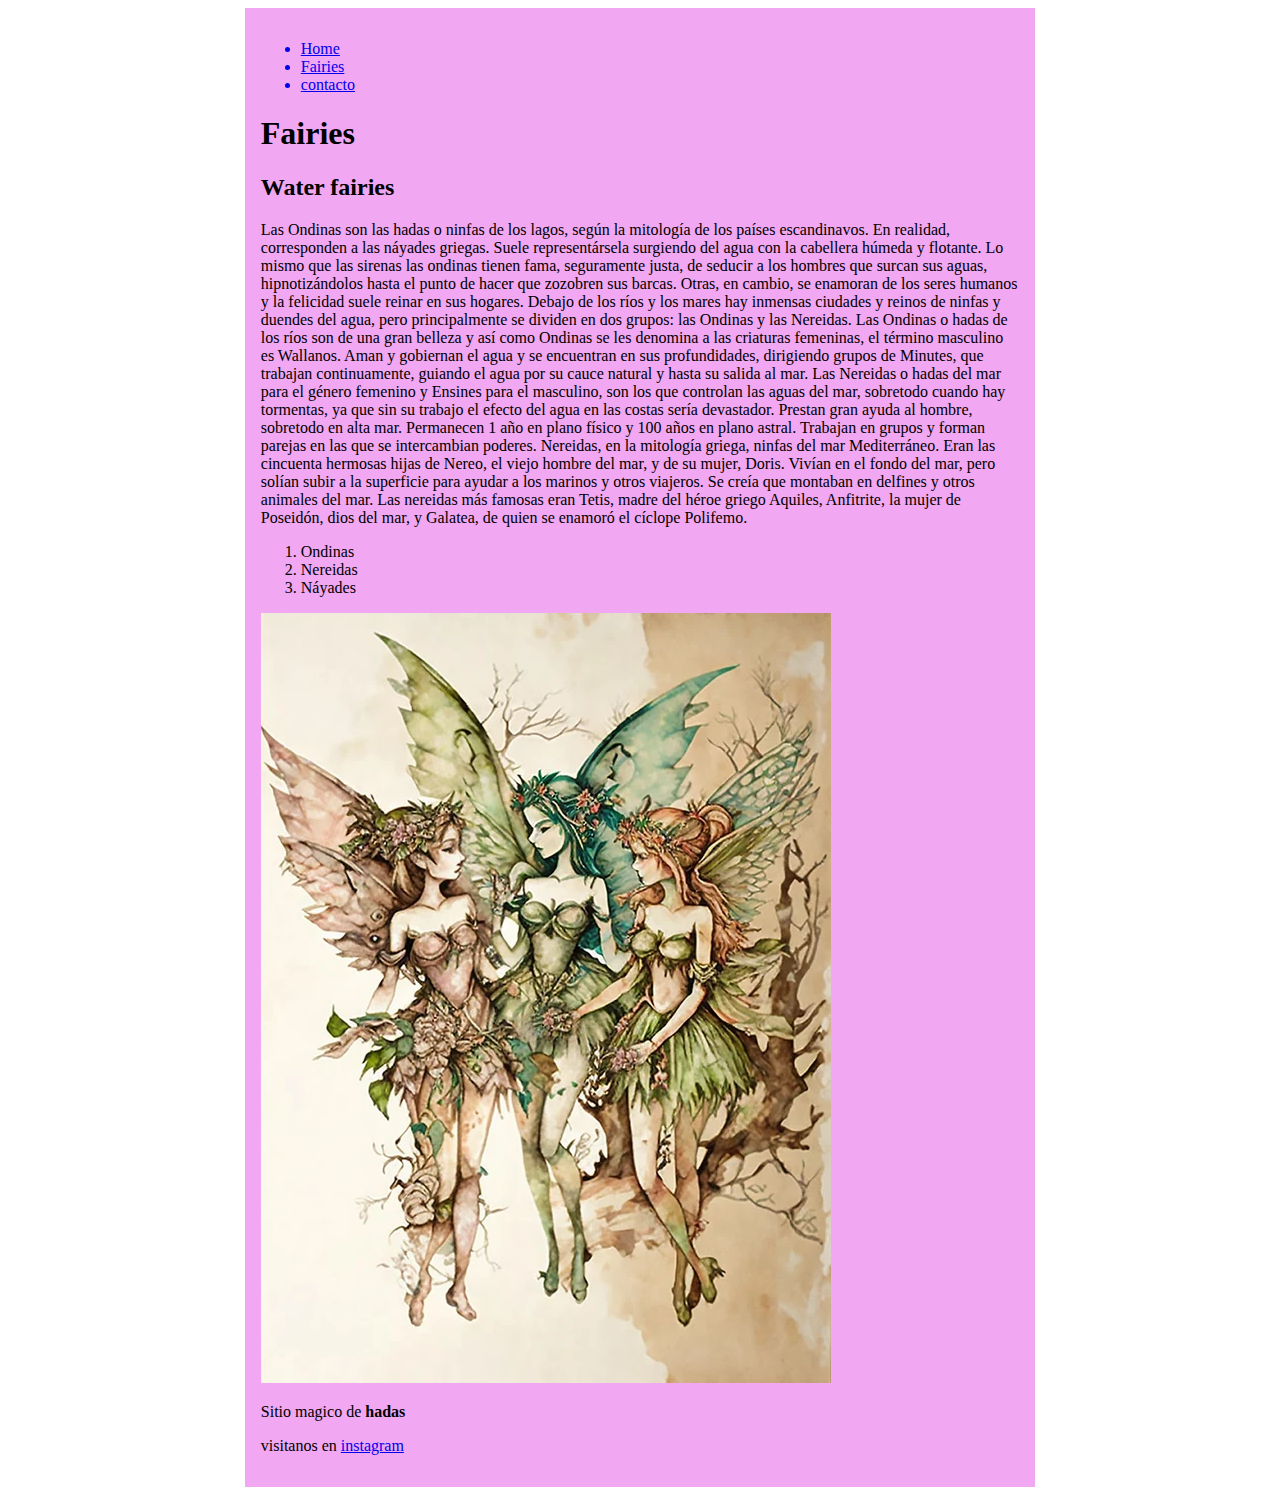
<file: index.html>
<!DOCTYPE html>
<html lang="es">
<head>
    <meta charset="UTF-8">
    <meta name="viewport" content="width=device-width, initial-scale=1.0">
    <title>clase 24 de julio</title>
    <style>
        div{
            width: 60%;
            margin: 0 auto;
            background-color: rgb(241, 167, 241);
            padding: 1rem;
        }
    </style>
</head>
<body>
 <div>
    <header>
        <hav>
            <ul>
                <a href="#"><li>Home</li></a>
                <a href="fairies.html"><li>Fairies</li></a>
                <a href= "https://en.wikipedia.org/wiki/Fairy" target="_blank"><li>contacto</li></a>
            </ul>
        </hav>
    </header>
    <article>
        <h1>Fairies</h1>
        <h2>Water fairies</h2>
        <p>Las Ondinas son las hadas o ninfas de los lagos, según la mitología de los países escandinavos. En realidad, corresponden a las náyades griegas. Suele representársela surgiendo del agua con la cabellera húmeda y flotante. Lo mismo que las sirenas las ondinas tienen fama, seguramente justa, de seducir a los hombres que surcan sus aguas, hipnotizándolos hasta el punto de hacer que zozobren sus barcas. Otras, en cambio, se enamoran de los seres humanos y la felicidad suele reinar en sus hogares. Debajo de los ríos y los mares hay inmensas ciudades y reinos de ninfas y duendes del agua, pero principalmente se dividen en dos grupos: las Ondinas y las Nereidas. Las Ondinas o hadas de los ríos son de una gran belleza y así como Ondinas se les denomina a las criaturas femeninas, el término masculino es Wallanos. Aman y gobiernan el agua y se encuentran en sus profundidades, dirigiendo grupos de Minutes, que trabajan continuamente, guiando el agua por su cauce natural y hasta su salida al mar. Las Nereidas o hadas del mar para el género femenino y Ensines para el masculino, son los que controlan las aguas del mar, sobretodo cuando hay tormentas, ya que sin su trabajo el efecto del agua en las costas sería devastador. Prestan gran ayuda al hombre, sobretodo en alta mar. Permanecen 1 año en plano físico y 100 años en plano astral. Trabajan en grupos y forman parejas en las que se intercambian poderes. Nereidas, en la mitología griega, ninfas del mar Mediterráneo. Eran las cincuenta hermosas hijas de Nereo, el viejo hombre del mar, y de su mujer, Doris. Vivían en el fondo del mar, pero solían subir a la superficie para ayudar a los marinos y otros viajeros. Se creía que montaban en delfines y otros animales del mar. Las nereidas más famosas eran Tetis, madre del héroe griego Aquiles, Anfitrite, la mujer de Poseidón, dios del mar, y Galatea, de quien se enamoró el cíclope Polifemo.

        </p>
<ol>
    <li>Ondinas</li>
    <li>Nereidas</li>
    <li>Náyades</li>
</ol>
<img src="/img/hadas 1 .webp" alt="Ilustracion de un grupo de tres hadas">
    </article>
        <footer>
            <p>Sitio magico de <span style="font-weight: bold;">hadas</span></p>
            <p>visitanos en <a href="https://www.instagram.com">instagram</a></p>

        </footer>
 </div>   
</body>
</html>
</file>
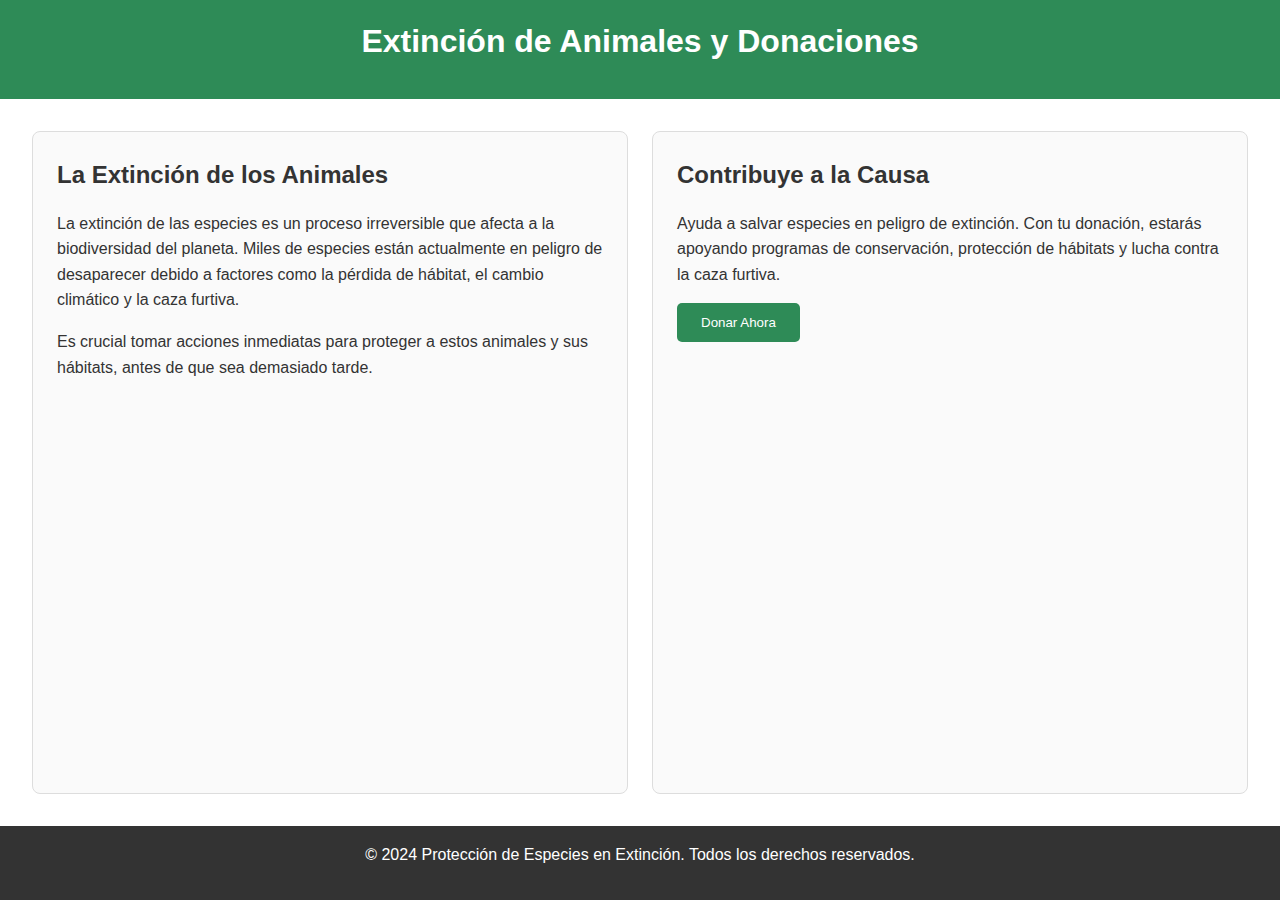
<file: pagina social/index.html>
<!DOCTYPE html>
<html lang="es">
<head>
    <meta charset="UTF-8">
    <meta name="viewport" content="width=device-width, initial-scale=1.0">
    <title>Extinción de Animales y Donaciones</title>
    <style>
        /* Reset básico */
        * {
            margin: 0;
            padding: 0;
            box-sizing: border-box;
        }

        body {
            font-family: Arial, sans-serif;
            line-height: 1.6;
            background-color: #f4f4f4;
            color: #333;
        }

        /* Definición del grid para el layout general */
        .container {
            display: grid;
            grid-template-columns: 1fr;
            grid-template-rows: auto 1fr auto;
            min-height: 100vh;
        }

        header {
            background-color: #2e8b57;
            color: white;
            padding: 1rem;
            text-align: center;
        }

        main {
            display: grid;
            grid-template-columns: 1fr 1fr;
            gap: 1.5rem;
            padding: 2rem;
            background-color: #fff;
        }

        .content, .donation {
            padding: 1.5rem;
            background-color: #fafafa;
            border: 1px solid #ddd;
            border-radius: 8px;
        }

        .content {
            grid-column: 1 / 2;
        }

        .donation {
            grid-column: 2 / 3;
        }

        footer {
            background-color: #333;
            color: white;
            text-align: center;
            padding: 1rem;
        }

        h1, h2 {
            margin-bottom: 1rem;
        }

        p {
            margin-bottom: 1rem;
        }

        .donation button {
            background-color: #2e8b57;
            color: white;
            border: none;
            padding: 0.75rem 1.5rem;
            cursor: pointer;
            border-radius: 5px;
        }

        .donation button:hover {
            background-color: #1e6d47;
        }

        /* Responsivo */
        @media (max-width: 768px) {
            main {
                grid-template-columns: 1fr;
            }

            .content, .donation {
                grid-column: 1 / 2;
            }
        }
    </style>
</head>
<body>
    <div class="container">
        <!-- Encabezado -->
        <header>
            <h1>Extinción de Animales y Donaciones</h1>
        </header>

        <!-- Contenido principal -->
        <main>
            <!-- Sección sobre extinción de animales -->
            <div class="content">
                <h2>La Extinción de los Animales</h2>
                <p>La extinción de las especies es un proceso irreversible que afecta a la biodiversidad del planeta. Miles de especies están actualmente en peligro de desaparecer debido a factores como la pérdida de hábitat, el cambio climático y la caza furtiva.</p>
                <p>Es crucial tomar acciones inmediatas para proteger a estos animales y sus hábitats, antes de que sea demasiado tarde.</p>
            </div>

            <!-- Sección de donaciones -->
            <div class="donation">
                <h2>Contribuye a la Causa</h2>
                <p>Ayuda a salvar especies en peligro de extinción. Con tu donación, estarás apoyando programas de conservación, protección de hábitats y lucha contra la caza furtiva.</p>
                <button>Donar Ahora</button>
            </div>
        </main>

        <!-- Pie de página -->
        <footer>
            <p>&copy; 2024 Protección de Especies en Extinción. Todos los derechos reservados.</p>
        </footer>
    </div>
</body>
</html>
</file>
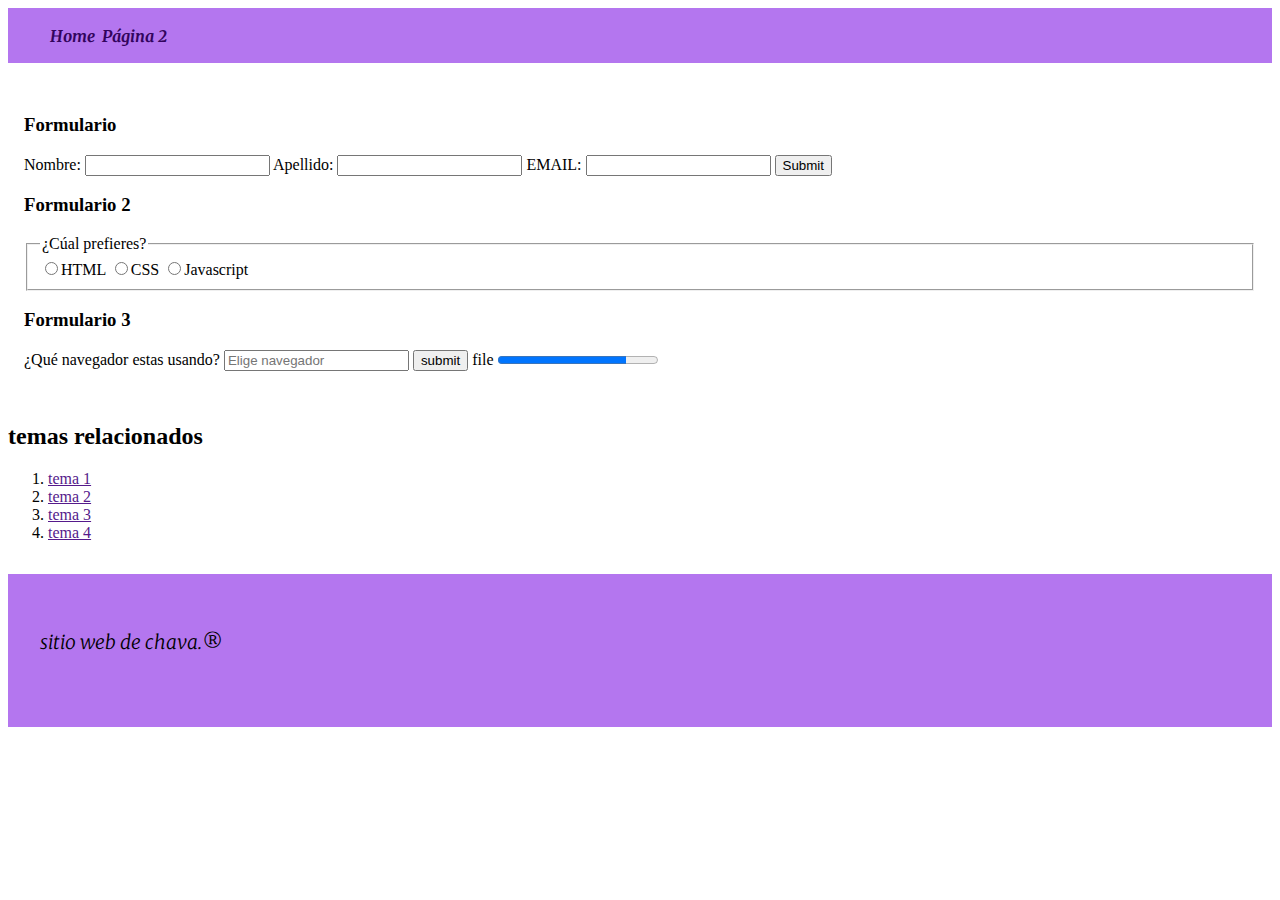
<file: 31 de julio/portafolio.html>
<!DOCTYPE html>
<html lang="es">
<head>
    <meta charset="UTF-8">
    <meta name="viewport" content="width=device-width, initial-scale=1.0">
    <title>EJERCICIO DE CHAVA</title>
    <!-- <link rel="stylesheet" href="https://cdnjs.cloudflare.com/ajax/libs/meyer-reset/2.0/reset.min.css" integrity="sha512-NmLkDIU1C/C88wi324HBc+S2kLhi08PN5GDeUVVVC/BVt/9Izdsc9SVeVfA1UZbY3sHUlDSyRXhCzHfr6hmPPw==" crossorigin="anonymous" referrerpolicy="no-referrer" /> -->
    <link rel="stylesheet" href="styles.css">
</head>
<body>
  <header>
    <nav>
        <ol>
            <li><a href="#">Home</a></li>
            <li><a href="portafolio.html">Página 2</a></li>
        </ol>
    </nav>
  </header>  
  <main>
    <h3>Formulario</h3>
    <!-- En action deberia de tener una liga PHP por ejemplo. -->
   
       <form action="" method="get"></form>
            <label for="name">Nombre:</label>
            <input type="text" name="fname">
            <label for="name">Apellido:</label>
            <input type="text" name="lname">
            <label for="name">EMAIL:</label>
            <input type="email" name="email">
            <input type="submit" name="Suscribirme">
    </form>
    <h3>Formulario 2</h3>
    <form action="" method="get">
    <fieldset>
        <legend>¿Cúal prefieres?</legend>
        <label><input type="radio" name="radio" valor="html">HTML</label>
        <label><input type="radio" name="radio" valor="css">CSS</label>
        <label><input type="radio" name="radio" valor="js">Javascript</label>
    </fieldset>
</form>

<h3>Formulario 3</h3>
<form action="">
<label for="navegadores">¿Qué navegador estas usando?</label>
<input list="navegadores" name="navegadores" placeholder="Elige navegador">
<datalist id="navegadores">
    <optgroup>
        <option value="Edge">
        <option value="Firefox">
        <option value="Chrome">
        <option value="Safari">
        <option value="Opera">

        </option>
    </optgroup>
</datalist>
<input type="button" value="submit">

<label for="file">file</label>
<progress value="80" max="100">80%</progress>
</form>

  </main>
  <aside>
        <h2>temas relacionados</h2>
        <ol>
            <li><a href="">tema 1</a></li>
            <li><a href="">tema 2</a></li>
            <li><a href="">tema 3</a></li>
            <li><a href="">tema 4</a></li>
        </ol>
  </aside>
  <footer>
        <p>sitio web de chava.®</p>
  </footer>
</body>
</html>
</file>
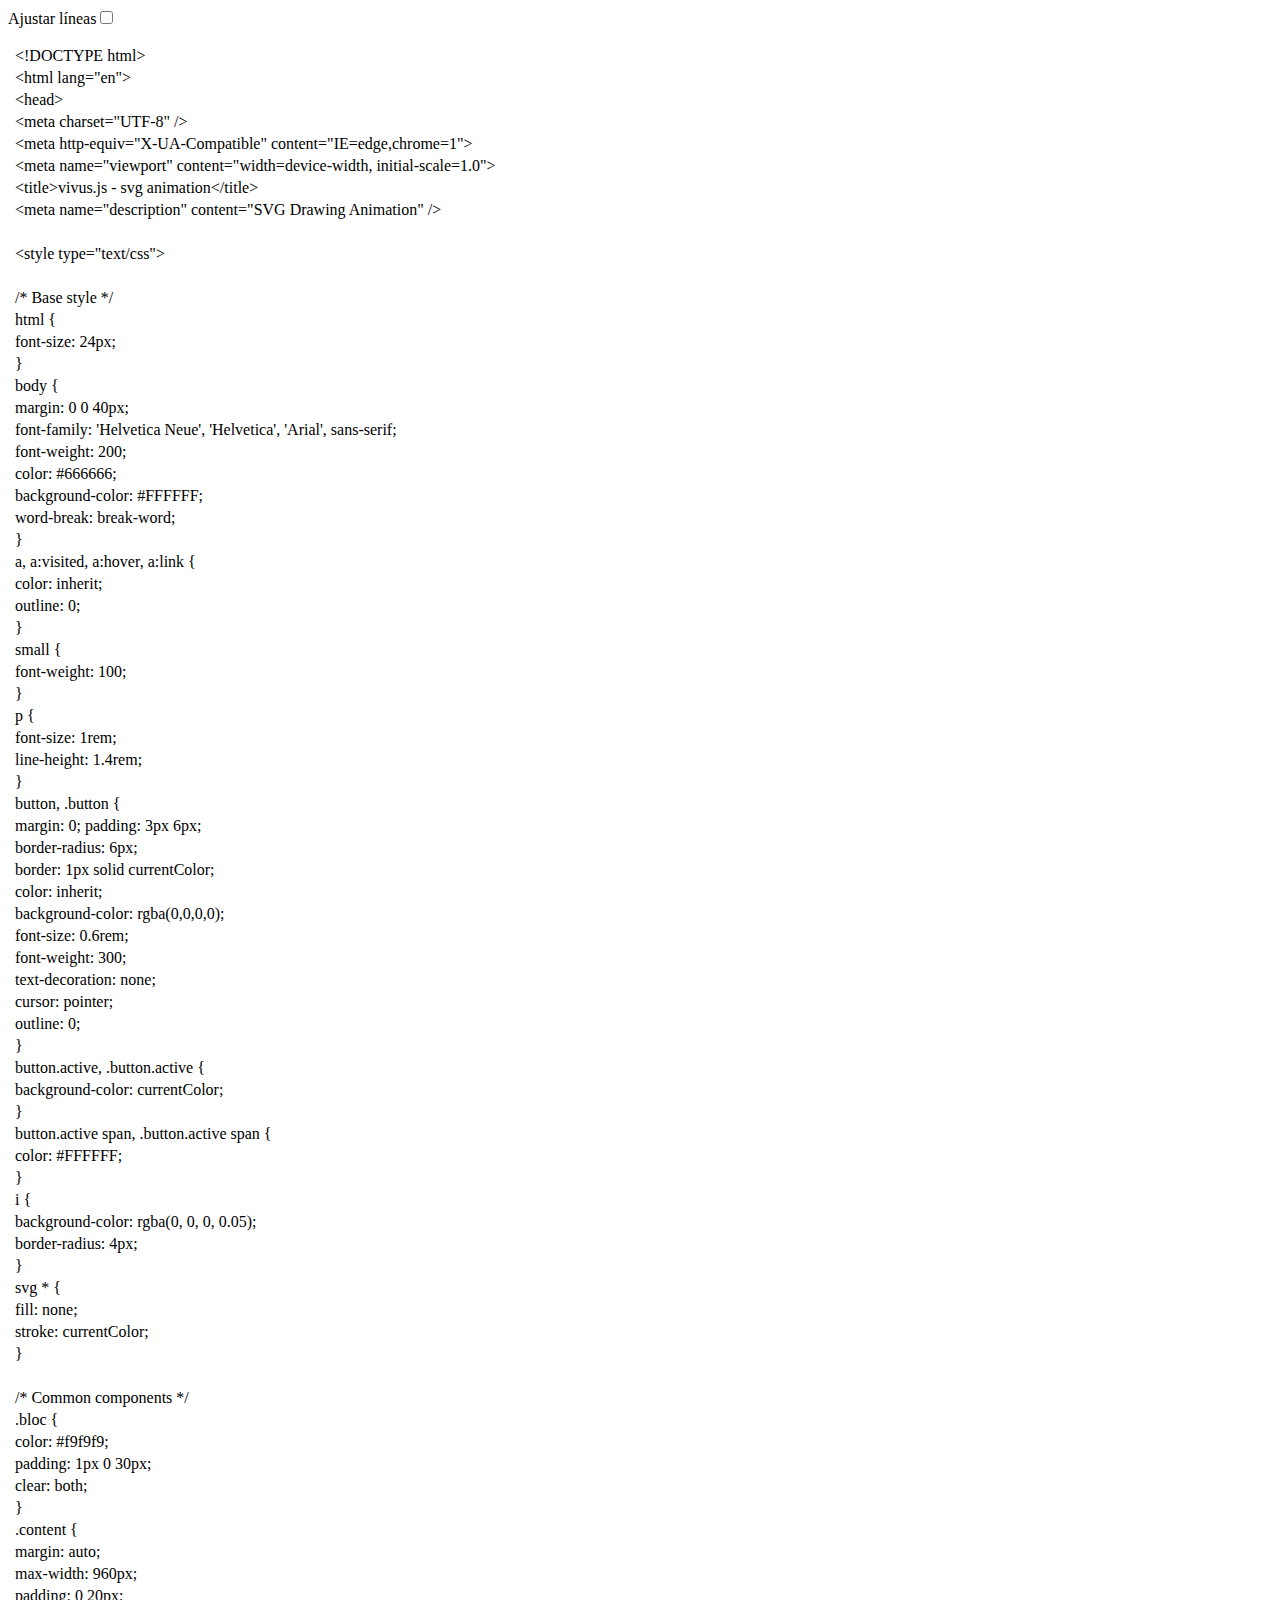
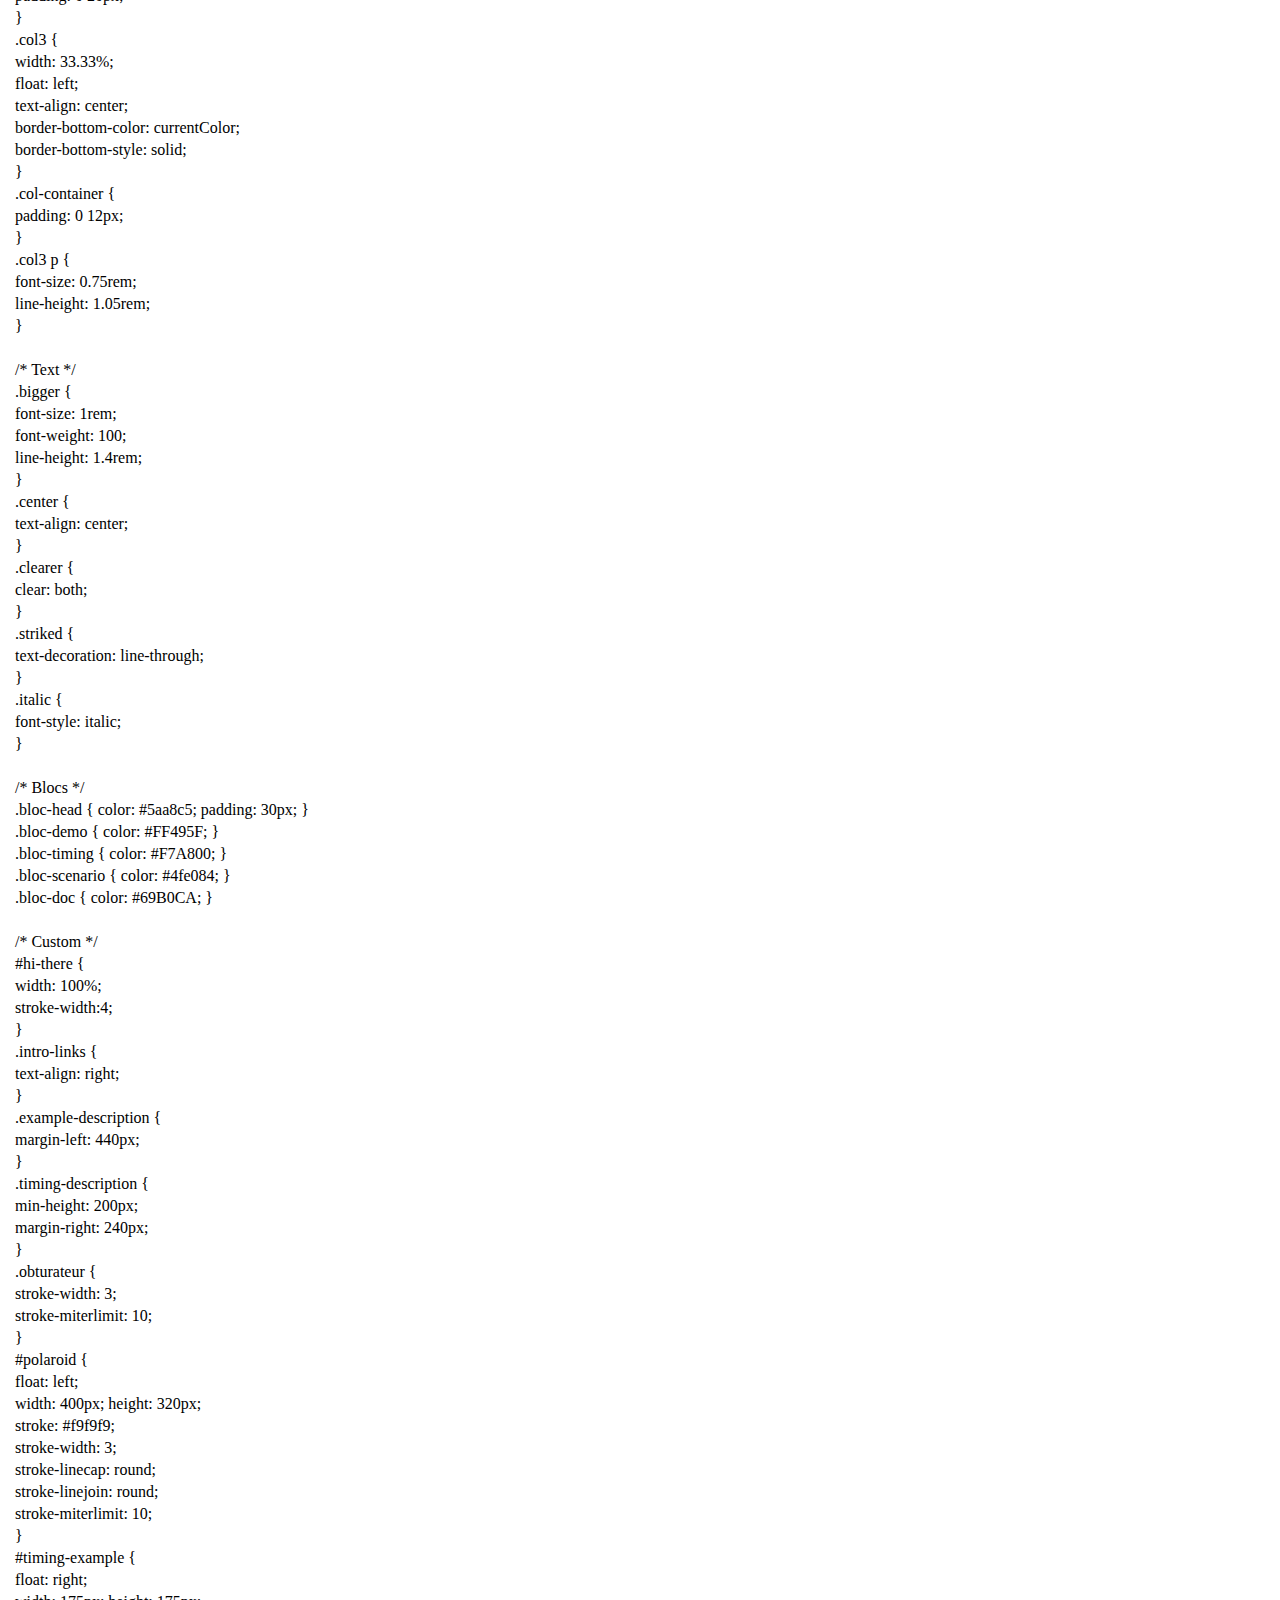
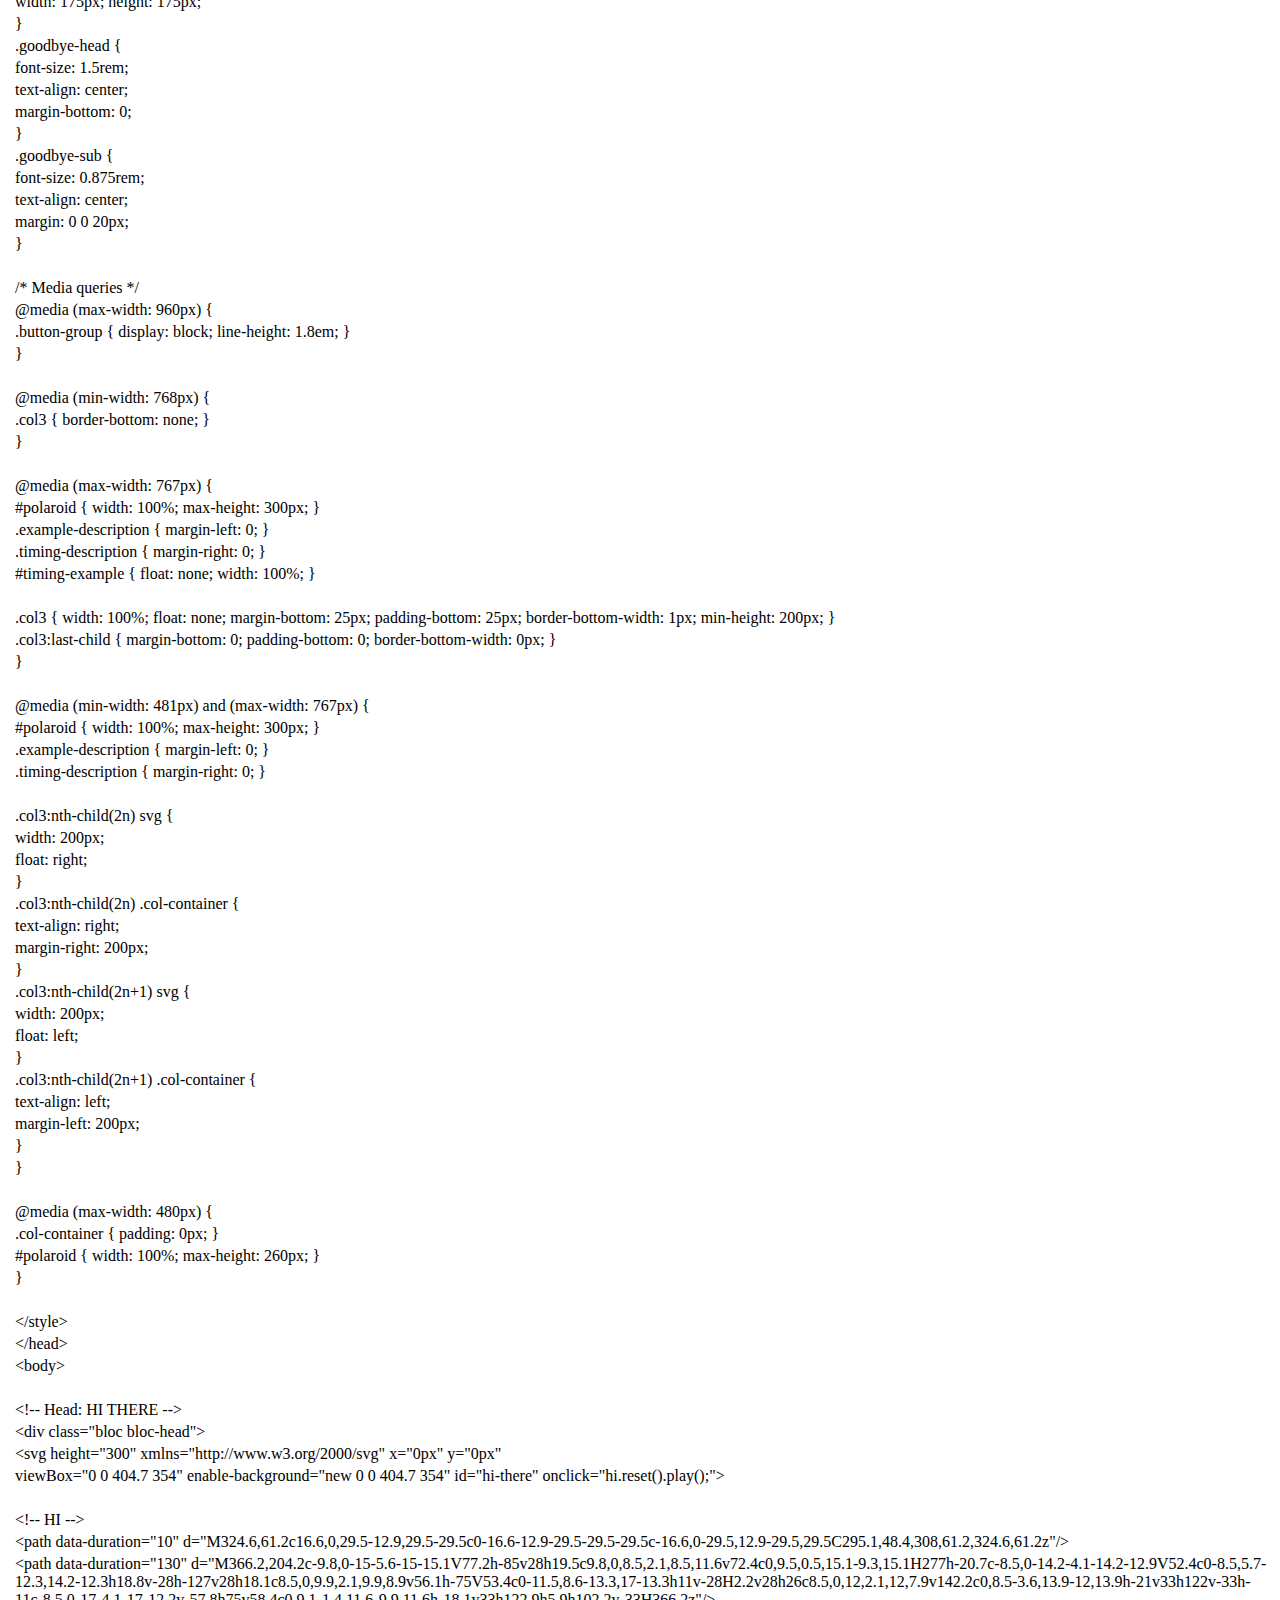
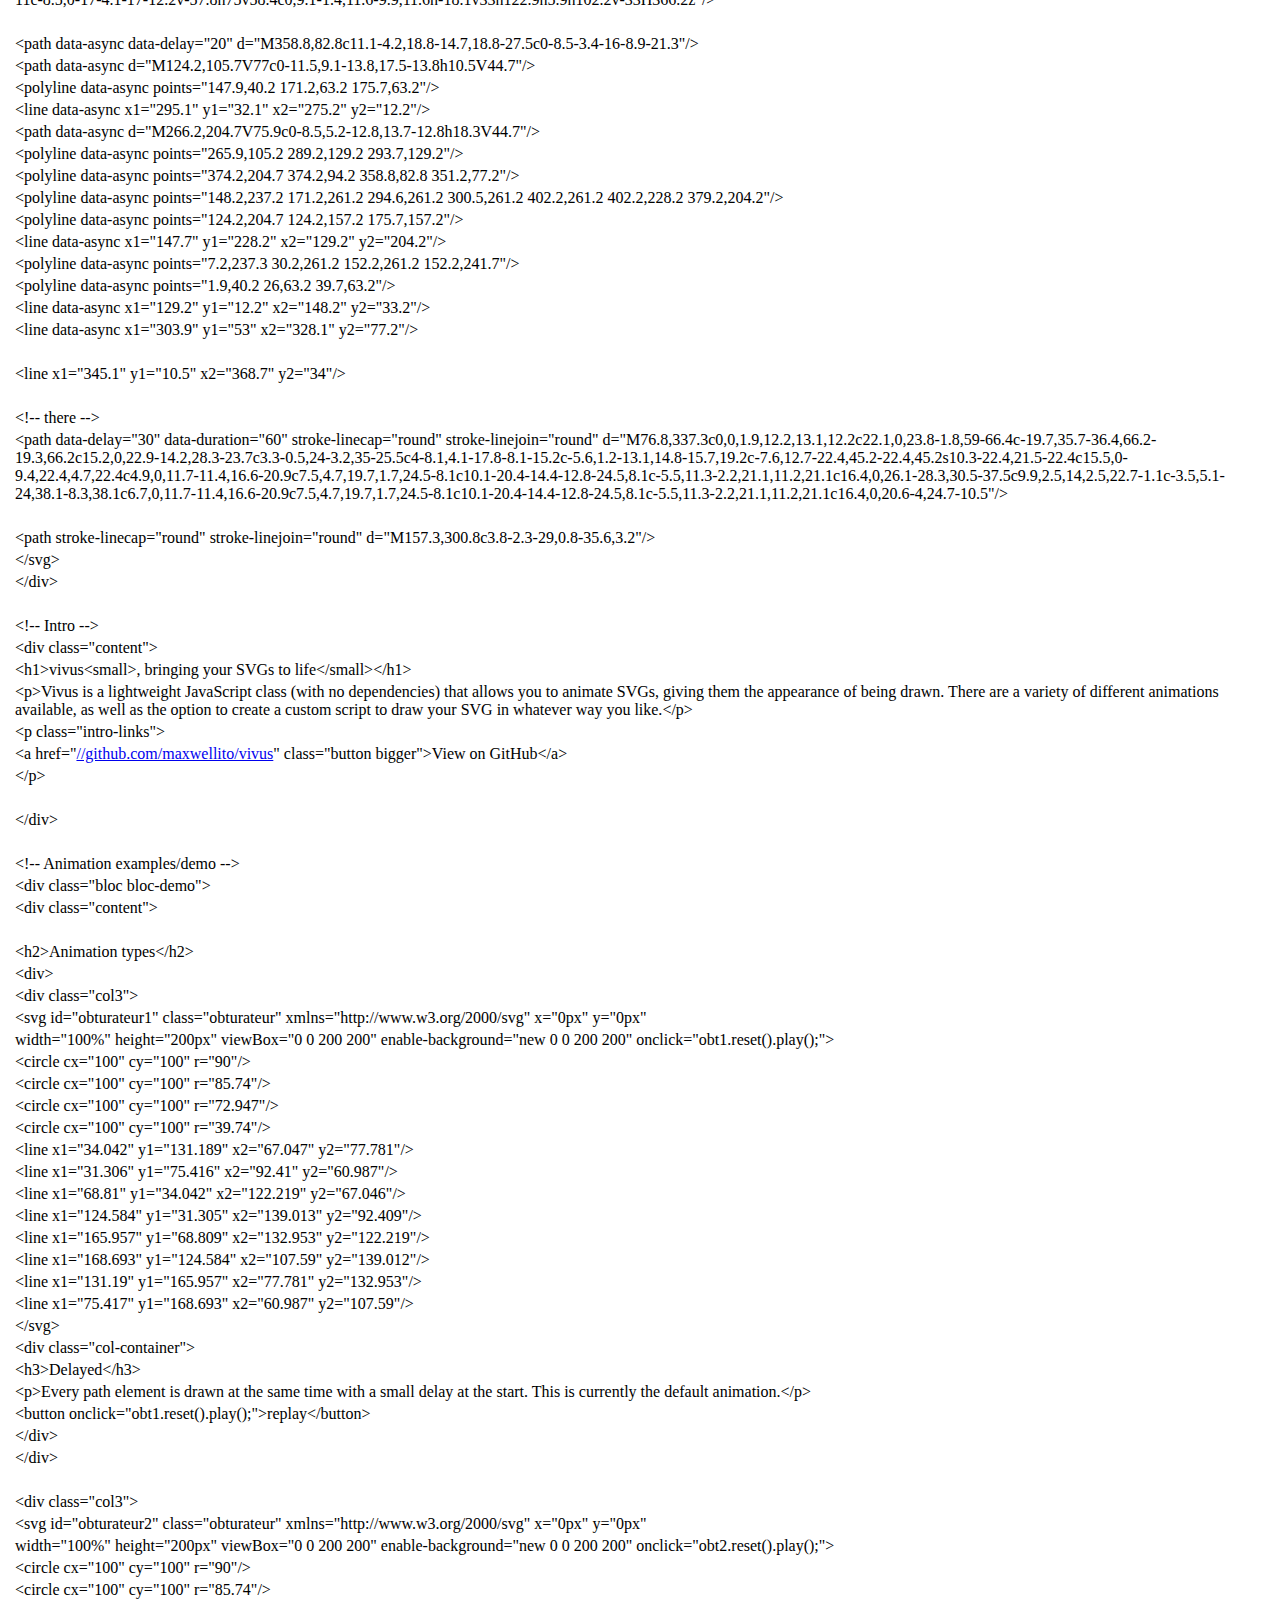
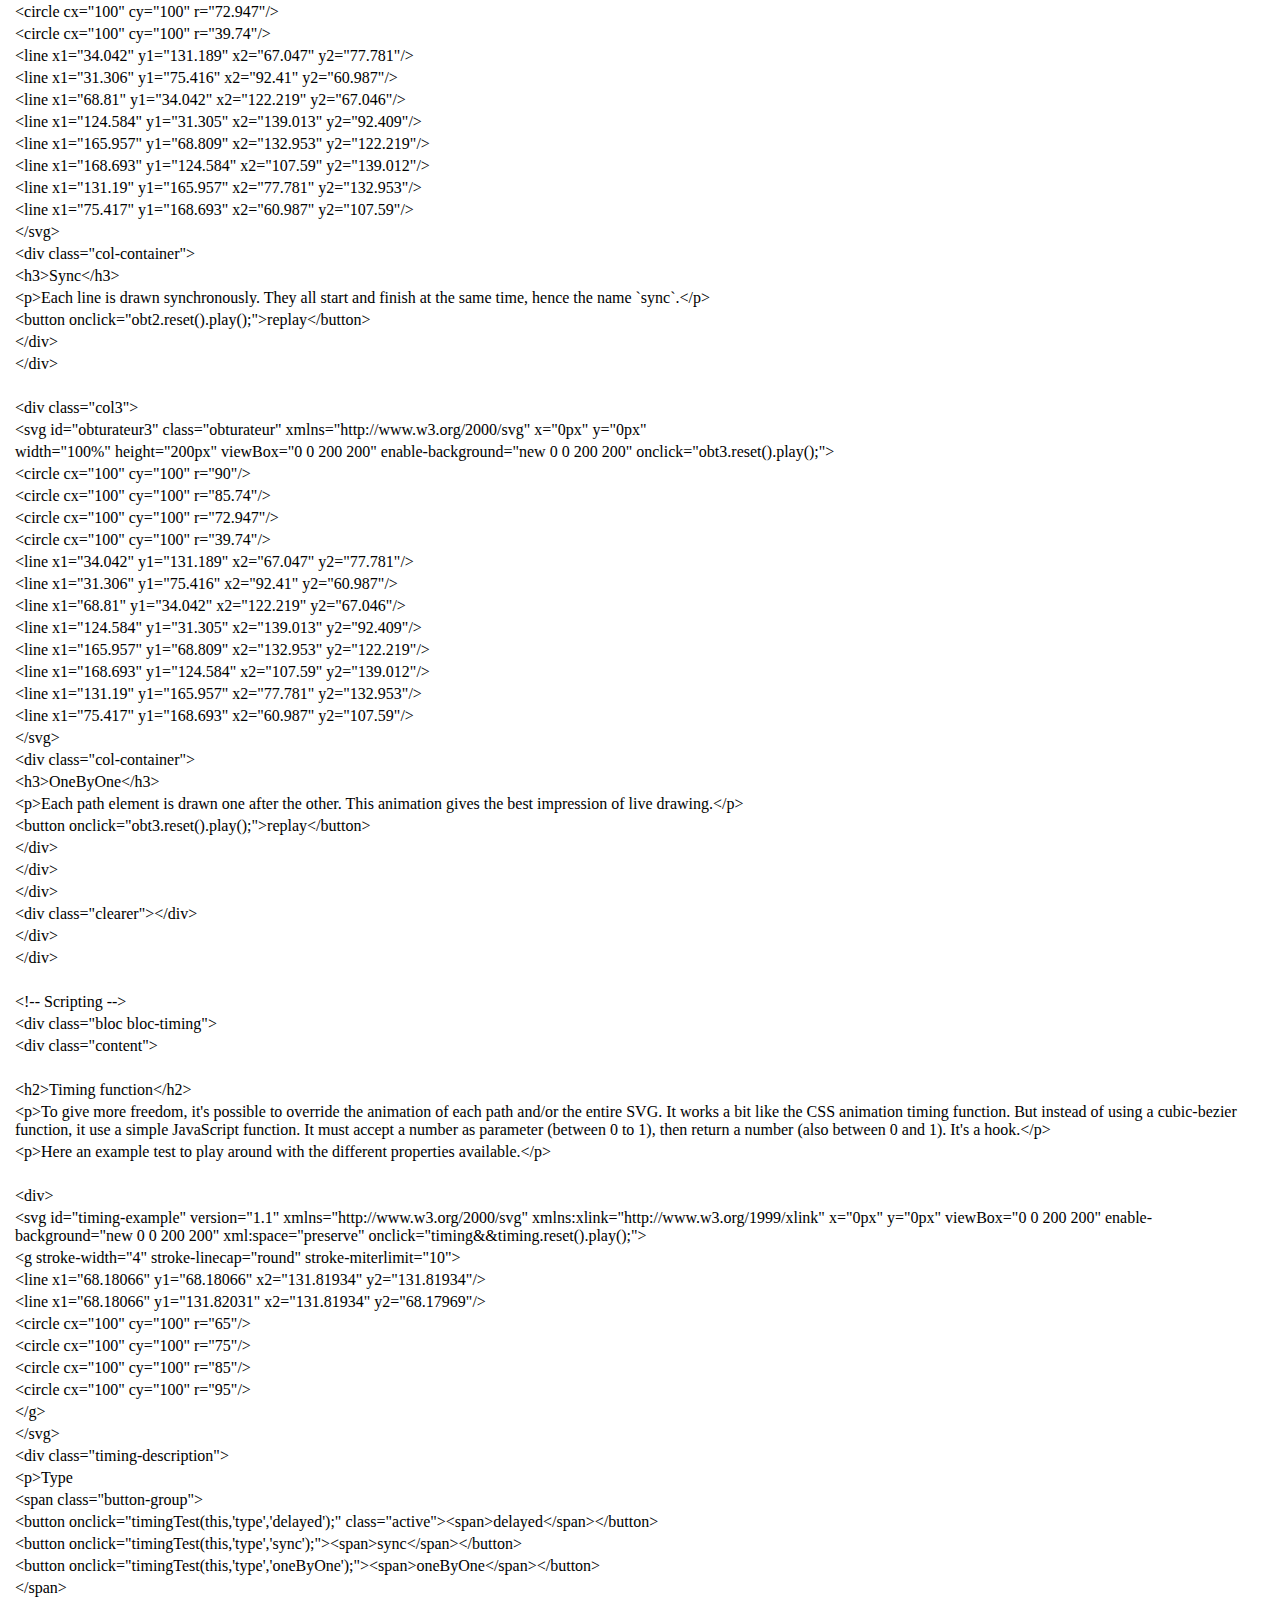
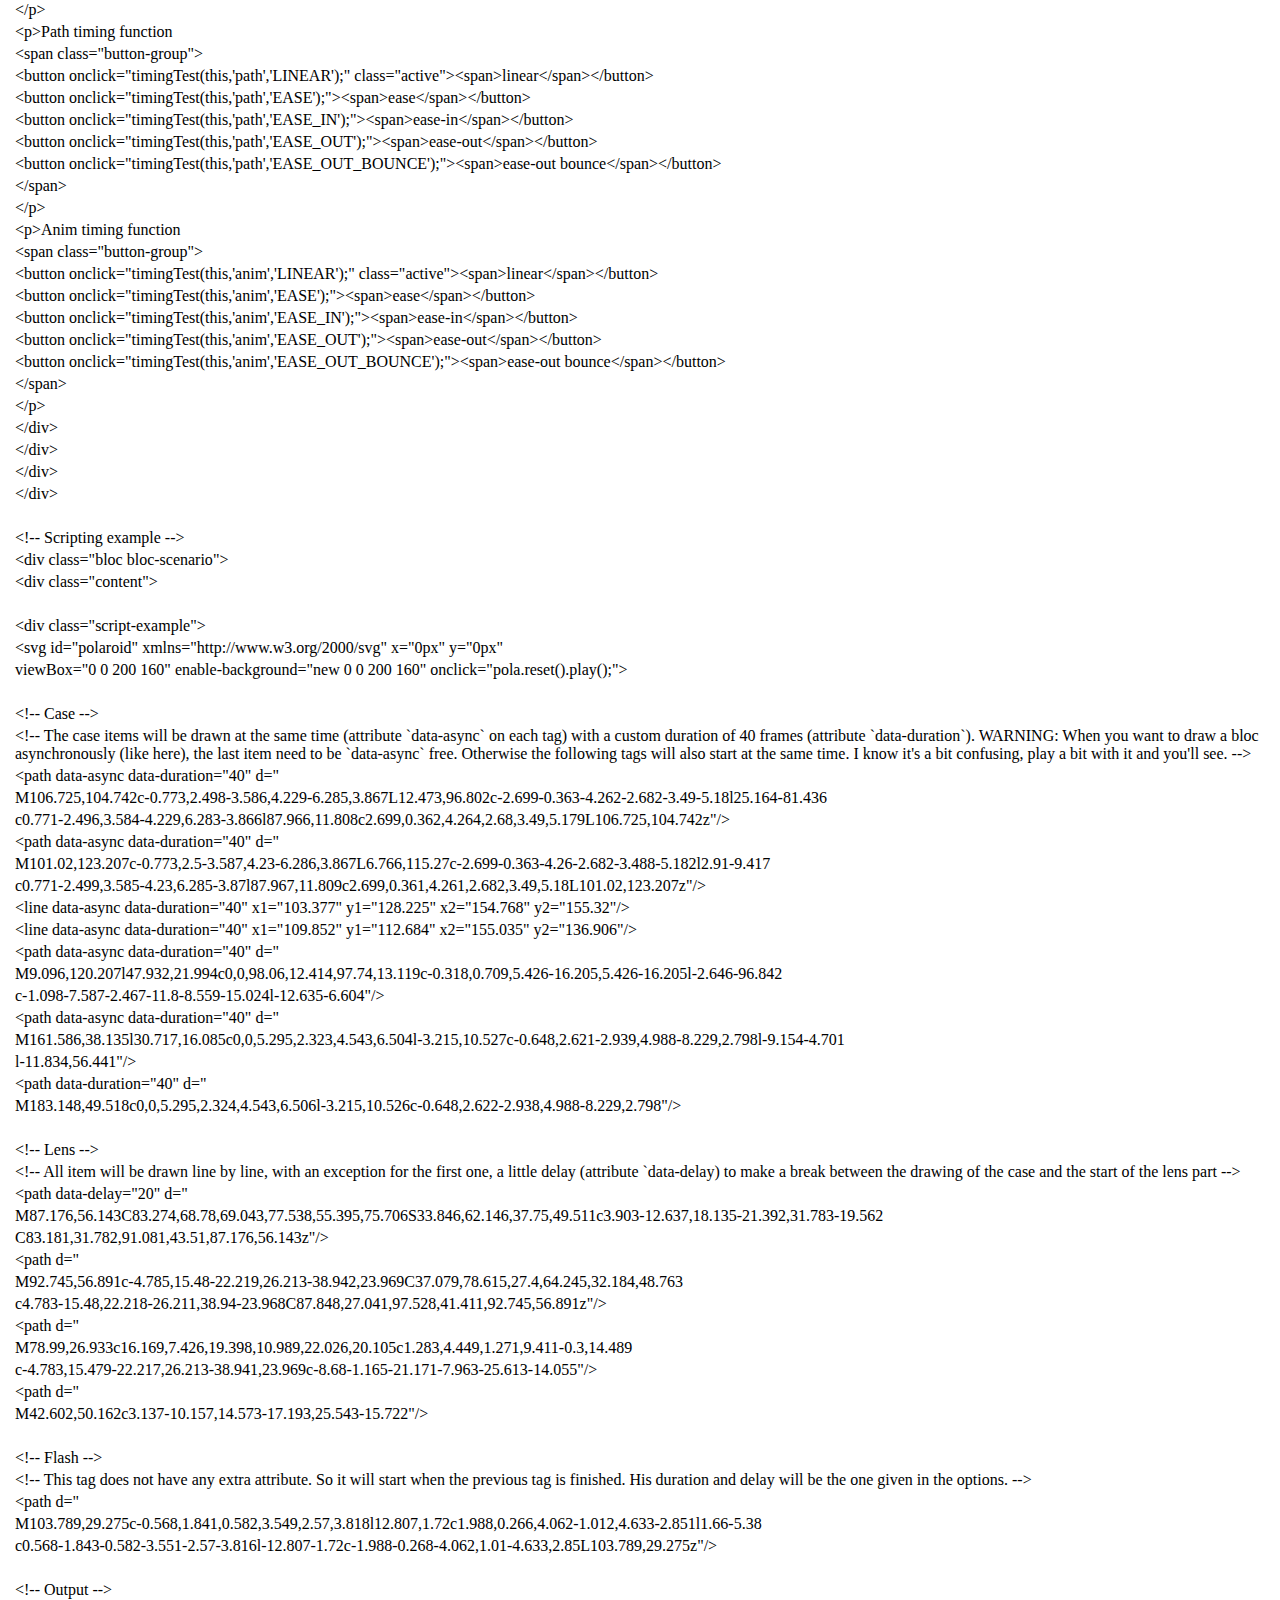
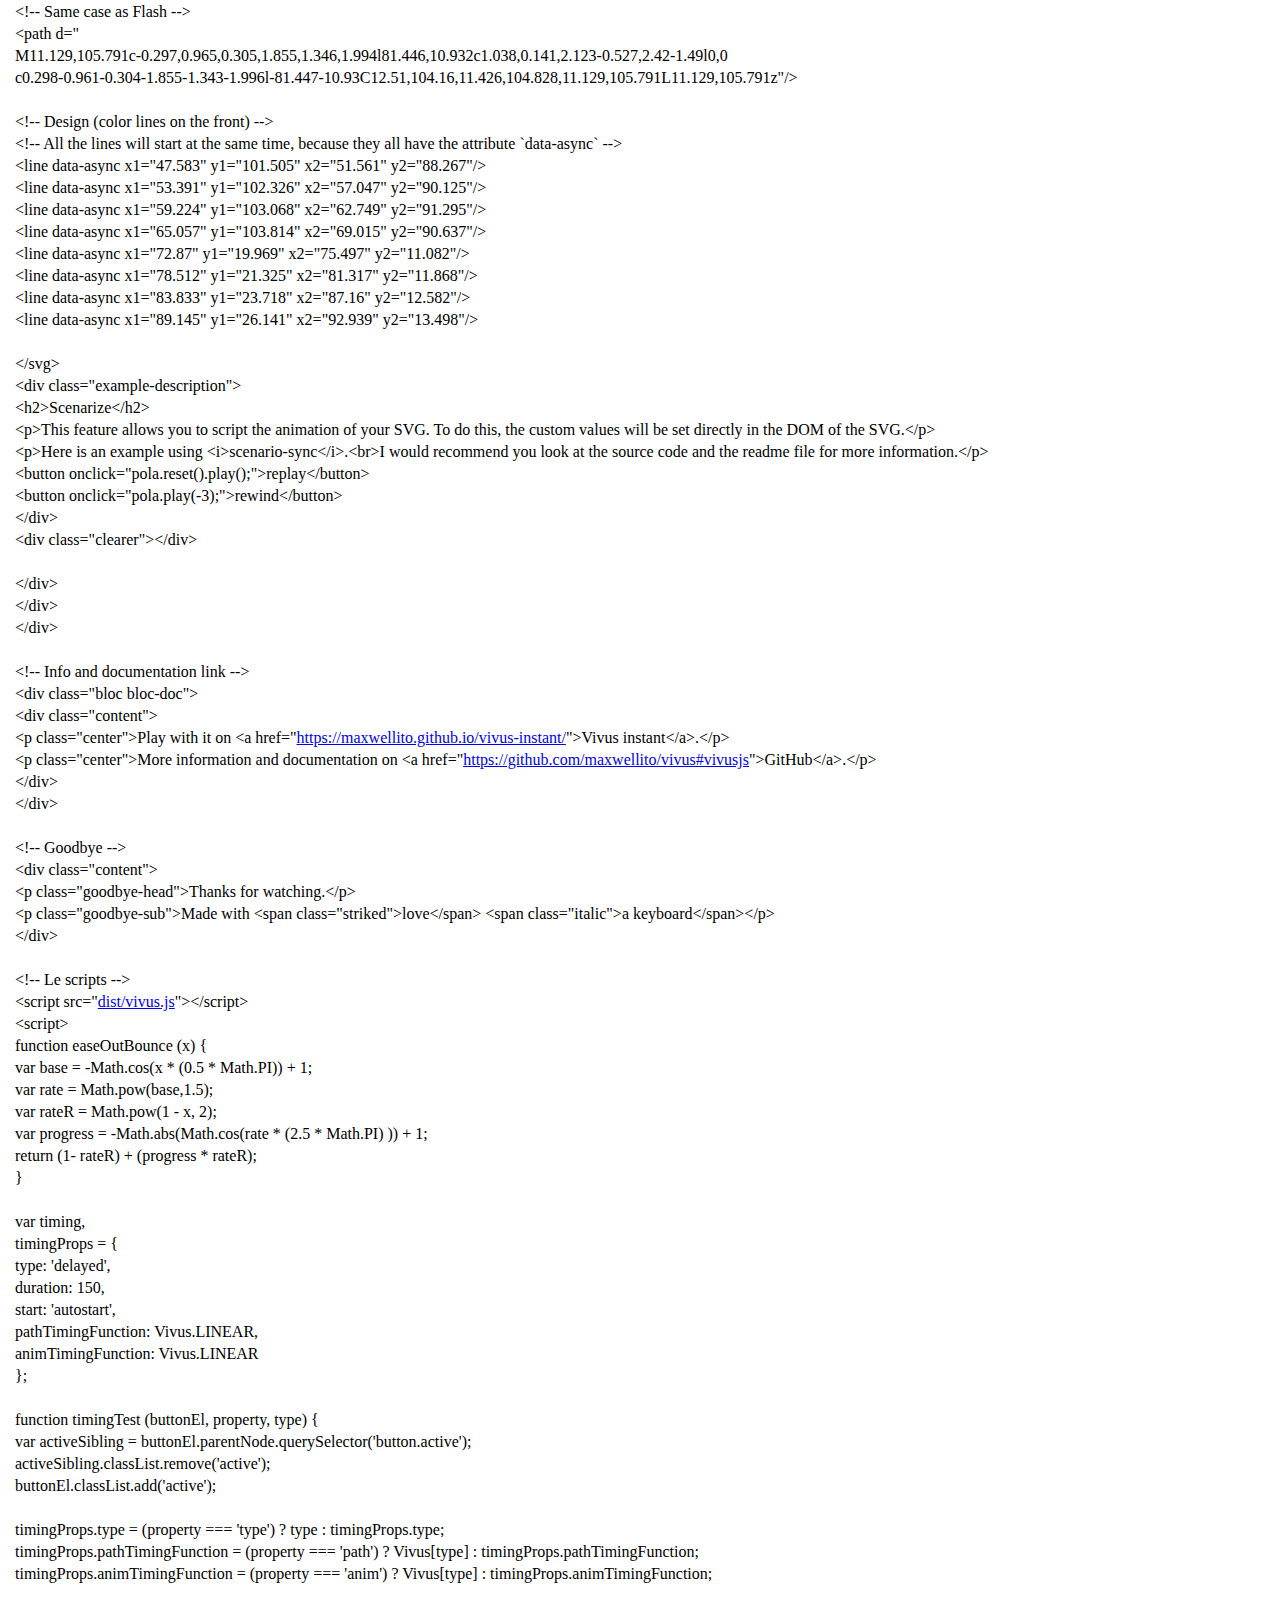
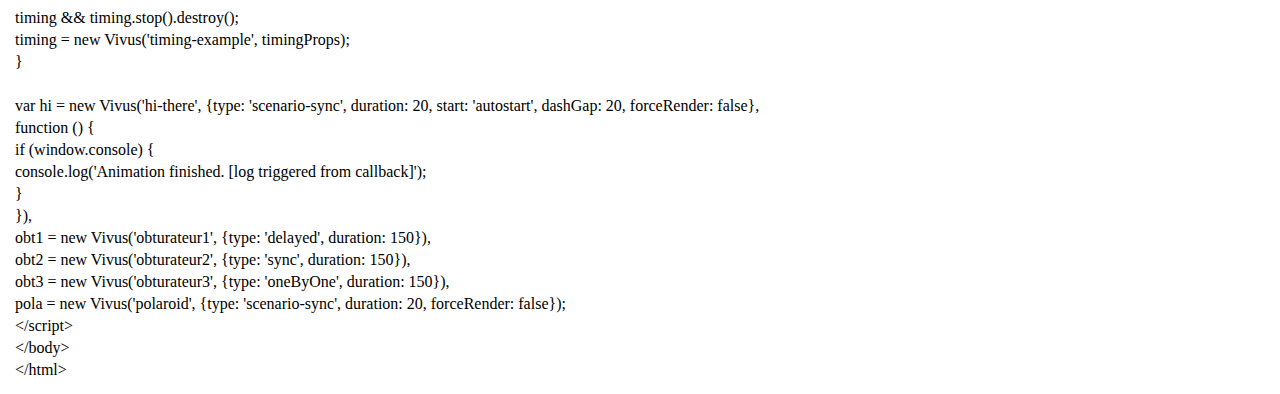
<file: 28 de agosto/js/view-source_https___maxwellito.github.io_vivus_.html>
<!-- saved from url=(0035)https://maxwellito.github.io/vivus/ -->
<html><head><meta http-equiv="Content-Type" content="text/html; charset=UTF-8"><meta name="color-scheme" content="light dark"></head><body><div class="line-gutter-backdrop"></div><form autocomplete="off"><label class="line-wrap-control">Ajustar líneas<input type="checkbox" aria-label="Ajustar líneas"></label></form><table><tbody><tr><td class="line-number" value="1"></td><td class="line-content"><span class="html-doctype">&lt;!DOCTYPE html&gt;</span></td></tr><tr><td class="line-number" value="2"></td><td class="line-content"><span class="html-tag">&lt;html <span class="html-attribute-name">lang</span>="<span class="html-attribute-value">en</span>"&gt;</span></td></tr><tr><td class="line-number" value="3"></td><td class="line-content">	<span class="html-tag">&lt;head&gt;</span></td></tr><tr><td class="line-number" value="4"></td><td class="line-content">		<span class="html-tag">&lt;meta <span class="html-attribute-name">charset</span>="<span class="html-attribute-value">UTF-8</span>" /&gt;</span></td></tr><tr><td class="line-number" value="5"></td><td class="line-content">		<span class="html-tag">&lt;meta <span class="html-attribute-name">http-equiv</span>="<span class="html-attribute-value">X-UA-Compatible</span>" <span class="html-attribute-name">content</span>="<span class="html-attribute-value">IE=edge,chrome=1</span>"&gt;</span></td></tr><tr><td class="line-number" value="6"></td><td class="line-content">		<span class="html-tag">&lt;meta <span class="html-attribute-name">name</span>="<span class="html-attribute-value">viewport</span>" <span class="html-attribute-name">content</span>="<span class="html-attribute-value">width=device-width, initial-scale=1.0</span>"&gt;</span></td></tr><tr><td class="line-number" value="7"></td><td class="line-content">		<span class="html-tag">&lt;title&gt;</span>vivus.js - svg animation<span class="html-tag">&lt;/title&gt;</span></td></tr><tr><td class="line-number" value="8"></td><td class="line-content">		<span class="html-tag">&lt;meta <span class="html-attribute-name">name</span>="<span class="html-attribute-value">description</span>" <span class="html-attribute-name">content</span>="<span class="html-attribute-value">SVG Drawing Animation</span>" /&gt;</span></td></tr><tr><td class="line-number" value="9"></td><td class="line-content"><br></td></tr><tr><td class="line-number" value="10"></td><td class="line-content">		<span class="html-tag">&lt;style <span class="html-attribute-name">type</span>="<span class="html-attribute-value">text/css</span>"&gt;</span></td></tr><tr><td class="line-number" value="11"></td><td class="line-content"><br></td></tr><tr><td class="line-number" value="12"></td><td class="line-content">			/* Base style */</td></tr><tr><td class="line-number" value="13"></td><td class="line-content">			html {</td></tr><tr><td class="line-number" value="14"></td><td class="line-content">				font-size: 24px;</td></tr><tr><td class="line-number" value="15"></td><td class="line-content">			}</td></tr><tr><td class="line-number" value="16"></td><td class="line-content">			body {</td></tr><tr><td class="line-number" value="17"></td><td class="line-content">				margin: 0 0 40px;</td></tr><tr><td class="line-number" value="18"></td><td class="line-content">				font-family: 'Helvetica Neue', 'Helvetica', 'Arial', sans-serif;</td></tr><tr><td class="line-number" value="19"></td><td class="line-content">				font-weight: 200;</td></tr><tr><td class="line-number" value="20"></td><td class="line-content">				color: #666666;</td></tr><tr><td class="line-number" value="21"></td><td class="line-content">				background-color: #FFFFFF;</td></tr><tr><td class="line-number" value="22"></td><td class="line-content">				word-break: break-word;</td></tr><tr><td class="line-number" value="23"></td><td class="line-content">			}</td></tr><tr><td class="line-number" value="24"></td><td class="line-content">			a, a:visited, a:hover, a:link {</td></tr><tr><td class="line-number" value="25"></td><td class="line-content">				color: inherit;</td></tr><tr><td class="line-number" value="26"></td><td class="line-content">				outline: 0;</td></tr><tr><td class="line-number" value="27"></td><td class="line-content">			}</td></tr><tr><td class="line-number" value="28"></td><td class="line-content">			small {</td></tr><tr><td class="line-number" value="29"></td><td class="line-content">				font-weight: 100;</td></tr><tr><td class="line-number" value="30"></td><td class="line-content">			}</td></tr><tr><td class="line-number" value="31"></td><td class="line-content">			p {</td></tr><tr><td class="line-number" value="32"></td><td class="line-content">				font-size: 1rem;</td></tr><tr><td class="line-number" value="33"></td><td class="line-content">				line-height: 1.4rem;</td></tr><tr><td class="line-number" value="34"></td><td class="line-content">			}</td></tr><tr><td class="line-number" value="35"></td><td class="line-content">			button, .button {</td></tr><tr><td class="line-number" value="36"></td><td class="line-content">				margin: 0; padding: 3px 6px;</td></tr><tr><td class="line-number" value="37"></td><td class="line-content">				border-radius: 6px;</td></tr><tr><td class="line-number" value="38"></td><td class="line-content">				border: 1px solid currentColor;</td></tr><tr><td class="line-number" value="39"></td><td class="line-content">				color: inherit;</td></tr><tr><td class="line-number" value="40"></td><td class="line-content">				background-color: rgba(0,0,0,0);</td></tr><tr><td class="line-number" value="41"></td><td class="line-content">				font-size: 0.6rem;</td></tr><tr><td class="line-number" value="42"></td><td class="line-content">				font-weight: 300;</td></tr><tr><td class="line-number" value="43"></td><td class="line-content">				text-decoration: none;</td></tr><tr><td class="line-number" value="44"></td><td class="line-content">				cursor: pointer;</td></tr><tr><td class="line-number" value="45"></td><td class="line-content">				outline: 0;</td></tr><tr><td class="line-number" value="46"></td><td class="line-content">			}</td></tr><tr><td class="line-number" value="47"></td><td class="line-content">			button.active, .button.active {</td></tr><tr><td class="line-number" value="48"></td><td class="line-content">				background-color: currentColor;</td></tr><tr><td class="line-number" value="49"></td><td class="line-content">			}</td></tr><tr><td class="line-number" value="50"></td><td class="line-content">			button.active span, .button.active span {</td></tr><tr><td class="line-number" value="51"></td><td class="line-content">				color: #FFFFFF;</td></tr><tr><td class="line-number" value="52"></td><td class="line-content">			}</td></tr><tr><td class="line-number" value="53"></td><td class="line-content">			i {</td></tr><tr><td class="line-number" value="54"></td><td class="line-content">				background-color: rgba(0, 0, 0, 0.05);</td></tr><tr><td class="line-number" value="55"></td><td class="line-content">				border-radius: 4px;</td></tr><tr><td class="line-number" value="56"></td><td class="line-content">			}</td></tr><tr><td class="line-number" value="57"></td><td class="line-content">			svg * {</td></tr><tr><td class="line-number" value="58"></td><td class="line-content">				fill: none;</td></tr><tr><td class="line-number" value="59"></td><td class="line-content">				stroke: currentColor;</td></tr><tr><td class="line-number" value="60"></td><td class="line-content">			}</td></tr><tr><td class="line-number" value="61"></td><td class="line-content"><br></td></tr><tr><td class="line-number" value="62"></td><td class="line-content">			/* Common components */</td></tr><tr><td class="line-number" value="63"></td><td class="line-content">			.bloc {</td></tr><tr><td class="line-number" value="64"></td><td class="line-content">				color: #f9f9f9;</td></tr><tr><td class="line-number" value="65"></td><td class="line-content">				padding: 1px 0 30px;</td></tr><tr><td class="line-number" value="66"></td><td class="line-content">				clear: both;</td></tr><tr><td class="line-number" value="67"></td><td class="line-content">			}</td></tr><tr><td class="line-number" value="68"></td><td class="line-content">			.content {</td></tr><tr><td class="line-number" value="69"></td><td class="line-content">				margin: auto;</td></tr><tr><td class="line-number" value="70"></td><td class="line-content">				max-width: 960px;</td></tr><tr><td class="line-number" value="71"></td><td class="line-content">				padding: 0 20px;</td></tr><tr><td class="line-number" value="72"></td><td class="line-content">			}</td></tr><tr><td class="line-number" value="73"></td><td class="line-content">			.col3 {</td></tr><tr><td class="line-number" value="74"></td><td class="line-content">				width: 33.33%;</td></tr><tr><td class="line-number" value="75"></td><td class="line-content">				float: left;</td></tr><tr><td class="line-number" value="76"></td><td class="line-content">				text-align: center;</td></tr><tr><td class="line-number" value="77"></td><td class="line-content">				border-bottom-color: currentColor;</td></tr><tr><td class="line-number" value="78"></td><td class="line-content">				border-bottom-style: solid;</td></tr><tr><td class="line-number" value="79"></td><td class="line-content">			}</td></tr><tr><td class="line-number" value="80"></td><td class="line-content">			.col-container {</td></tr><tr><td class="line-number" value="81"></td><td class="line-content">				padding: 0 12px;</td></tr><tr><td class="line-number" value="82"></td><td class="line-content">			}</td></tr><tr><td class="line-number" value="83"></td><td class="line-content">			.col3 p {</td></tr><tr><td class="line-number" value="84"></td><td class="line-content">				font-size: 0.75rem;</td></tr><tr><td class="line-number" value="85"></td><td class="line-content">				line-height: 1.05rem;</td></tr><tr><td class="line-number" value="86"></td><td class="line-content">			}</td></tr><tr><td class="line-number" value="87"></td><td class="line-content"><br></td></tr><tr><td class="line-number" value="88"></td><td class="line-content">			/* Text */</td></tr><tr><td class="line-number" value="89"></td><td class="line-content">			.bigger {</td></tr><tr><td class="line-number" value="90"></td><td class="line-content">				font-size: 1rem;</td></tr><tr><td class="line-number" value="91"></td><td class="line-content">				font-weight: 100;</td></tr><tr><td class="line-number" value="92"></td><td class="line-content">				line-height: 1.4rem;</td></tr><tr><td class="line-number" value="93"></td><td class="line-content">			}</td></tr><tr><td class="line-number" value="94"></td><td class="line-content">			.center {</td></tr><tr><td class="line-number" value="95"></td><td class="line-content">				text-align: center;</td></tr><tr><td class="line-number" value="96"></td><td class="line-content">			}</td></tr><tr><td class="line-number" value="97"></td><td class="line-content">			.clearer {</td></tr><tr><td class="line-number" value="98"></td><td class="line-content">				clear: both;</td></tr><tr><td class="line-number" value="99"></td><td class="line-content">			}</td></tr><tr><td class="line-number" value="100"></td><td class="line-content">			.striked {</td></tr><tr><td class="line-number" value="101"></td><td class="line-content">				text-decoration: line-through;</td></tr><tr><td class="line-number" value="102"></td><td class="line-content">			}</td></tr><tr><td class="line-number" value="103"></td><td class="line-content">			.italic {</td></tr><tr><td class="line-number" value="104"></td><td class="line-content">				font-style: italic;</td></tr><tr><td class="line-number" value="105"></td><td class="line-content">			}</td></tr><tr><td class="line-number" value="106"></td><td class="line-content"><br></td></tr><tr><td class="line-number" value="107"></td><td class="line-content">			/* Blocs */</td></tr><tr><td class="line-number" value="108"></td><td class="line-content">			.bloc-head     { color: #5aa8c5; padding: 30px; }</td></tr><tr><td class="line-number" value="109"></td><td class="line-content">			.bloc-demo     { color: #FF495F; }</td></tr><tr><td class="line-number" value="110"></td><td class="line-content">			.bloc-timing   { color: #F7A800; }</td></tr><tr><td class="line-number" value="111"></td><td class="line-content">			.bloc-scenario { color: #4fe084; }</td></tr><tr><td class="line-number" value="112"></td><td class="line-content">			.bloc-doc      { color: #69B0CA; }</td></tr><tr><td class="line-number" value="113"></td><td class="line-content"><br></td></tr><tr><td class="line-number" value="114"></td><td class="line-content">			/* Custom */</td></tr><tr><td class="line-number" value="115"></td><td class="line-content">			#hi-there {</td></tr><tr><td class="line-number" value="116"></td><td class="line-content">				width: 100%;</td></tr><tr><td class="line-number" value="117"></td><td class="line-content">				stroke-width:4;</td></tr><tr><td class="line-number" value="118"></td><td class="line-content">			}</td></tr><tr><td class="line-number" value="119"></td><td class="line-content">			.intro-links {</td></tr><tr><td class="line-number" value="120"></td><td class="line-content">				text-align: right;</td></tr><tr><td class="line-number" value="121"></td><td class="line-content">			}</td></tr><tr><td class="line-number" value="122"></td><td class="line-content">			.example-description {</td></tr><tr><td class="line-number" value="123"></td><td class="line-content">				margin-left: 440px;</td></tr><tr><td class="line-number" value="124"></td><td class="line-content">			}</td></tr><tr><td class="line-number" value="125"></td><td class="line-content">			.timing-description {</td></tr><tr><td class="line-number" value="126"></td><td class="line-content">				min-height: 200px;</td></tr><tr><td class="line-number" value="127"></td><td class="line-content">				margin-right: 240px;</td></tr><tr><td class="line-number" value="128"></td><td class="line-content">			}</td></tr><tr><td class="line-number" value="129"></td><td class="line-content">			.obturateur {</td></tr><tr><td class="line-number" value="130"></td><td class="line-content">				stroke-width: 3;</td></tr><tr><td class="line-number" value="131"></td><td class="line-content">				stroke-miterlimit: 10;</td></tr><tr><td class="line-number" value="132"></td><td class="line-content">			}</td></tr><tr><td class="line-number" value="133"></td><td class="line-content">			#polaroid {</td></tr><tr><td class="line-number" value="134"></td><td class="line-content">				float: left;</td></tr><tr><td class="line-number" value="135"></td><td class="line-content">				width: 400px; height: 320px;</td></tr><tr><td class="line-number" value="136"></td><td class="line-content">				stroke: #f9f9f9;</td></tr><tr><td class="line-number" value="137"></td><td class="line-content">				stroke-width: 3;</td></tr><tr><td class="line-number" value="138"></td><td class="line-content">				stroke-linecap: round;</td></tr><tr><td class="line-number" value="139"></td><td class="line-content">				stroke-linejoin: round;</td></tr><tr><td class="line-number" value="140"></td><td class="line-content">				stroke-miterlimit: 10;</td></tr><tr><td class="line-number" value="141"></td><td class="line-content">			}</td></tr><tr><td class="line-number" value="142"></td><td class="line-content">			#timing-example {</td></tr><tr><td class="line-number" value="143"></td><td class="line-content">				float: right;</td></tr><tr><td class="line-number" value="144"></td><td class="line-content">				width: 175px; height: 175px;</td></tr><tr><td class="line-number" value="145"></td><td class="line-content">			}</td></tr><tr><td class="line-number" value="146"></td><td class="line-content">			.goodbye-head {</td></tr><tr><td class="line-number" value="147"></td><td class="line-content">				font-size: 1.5rem;</td></tr><tr><td class="line-number" value="148"></td><td class="line-content">				text-align: center;</td></tr><tr><td class="line-number" value="149"></td><td class="line-content">				margin-bottom: 0;</td></tr><tr><td class="line-number" value="150"></td><td class="line-content">			}</td></tr><tr><td class="line-number" value="151"></td><td class="line-content">			.goodbye-sub {</td></tr><tr><td class="line-number" value="152"></td><td class="line-content">				font-size: 0.875rem;</td></tr><tr><td class="line-number" value="153"></td><td class="line-content">				text-align: center;</td></tr><tr><td class="line-number" value="154"></td><td class="line-content">				margin: 0 0 20px;</td></tr><tr><td class="line-number" value="155"></td><td class="line-content">			}</td></tr><tr><td class="line-number" value="156"></td><td class="line-content"><br></td></tr><tr><td class="line-number" value="157"></td><td class="line-content">			/* Media queries */</td></tr><tr><td class="line-number" value="158"></td><td class="line-content">			@media (max-width: 960px) {</td></tr><tr><td class="line-number" value="159"></td><td class="line-content">				.button-group { display: block; line-height: 1.8em; }</td></tr><tr><td class="line-number" value="160"></td><td class="line-content">			}</td></tr><tr><td class="line-number" value="161"></td><td class="line-content"><br></td></tr><tr><td class="line-number" value="162"></td><td class="line-content">			@media (min-width: 768px) {</td></tr><tr><td class="line-number" value="163"></td><td class="line-content">				.col3 { border-bottom: none; }</td></tr><tr><td class="line-number" value="164"></td><td class="line-content">			}</td></tr><tr><td class="line-number" value="165"></td><td class="line-content"><br></td></tr><tr><td class="line-number" value="166"></td><td class="line-content">			@media (max-width: 767px) {</td></tr><tr><td class="line-number" value="167"></td><td class="line-content">				#polaroid { width: 100%; max-height: 300px; }</td></tr><tr><td class="line-number" value="168"></td><td class="line-content">				.example-description { margin-left: 0; }</td></tr><tr><td class="line-number" value="169"></td><td class="line-content">				.timing-description { margin-right: 0; }</td></tr><tr><td class="line-number" value="170"></td><td class="line-content">				#timing-example { float: none; width: 100%; }</td></tr><tr><td class="line-number" value="171"></td><td class="line-content"><br></td></tr><tr><td class="line-number" value="172"></td><td class="line-content">				.col3 { width: 100%; float: none; margin-bottom: 25px; padding-bottom: 25px; border-bottom-width: 1px; min-height: 200px; }</td></tr><tr><td class="line-number" value="173"></td><td class="line-content">				.col3:last-child { margin-bottom: 0; padding-bottom: 0; border-bottom-width: 0px; }</td></tr><tr><td class="line-number" value="174"></td><td class="line-content">			}</td></tr><tr><td class="line-number" value="175"></td><td class="line-content"><br></td></tr><tr><td class="line-number" value="176"></td><td class="line-content">			@media (min-width: 481px) and (max-width: 767px) {</td></tr><tr><td class="line-number" value="177"></td><td class="line-content">				#polaroid { width: 100%; max-height: 300px; }</td></tr><tr><td class="line-number" value="178"></td><td class="line-content">				.example-description { margin-left: 0; }</td></tr><tr><td class="line-number" value="179"></td><td class="line-content">				.timing-description { margin-right: 0; }</td></tr><tr><td class="line-number" value="180"></td><td class="line-content"><br></td></tr><tr><td class="line-number" value="181"></td><td class="line-content">				.col3:nth-child(2n) svg {</td></tr><tr><td class="line-number" value="182"></td><td class="line-content">					width: 200px;</td></tr><tr><td class="line-number" value="183"></td><td class="line-content">					float: right;</td></tr><tr><td class="line-number" value="184"></td><td class="line-content">				}</td></tr><tr><td class="line-number" value="185"></td><td class="line-content">				.col3:nth-child(2n) .col-container {</td></tr><tr><td class="line-number" value="186"></td><td class="line-content">					text-align: right;</td></tr><tr><td class="line-number" value="187"></td><td class="line-content">					margin-right: 200px;</td></tr><tr><td class="line-number" value="188"></td><td class="line-content">				}</td></tr><tr><td class="line-number" value="189"></td><td class="line-content">				.col3:nth-child(2n+1) svg {</td></tr><tr><td class="line-number" value="190"></td><td class="line-content">					width: 200px;</td></tr><tr><td class="line-number" value="191"></td><td class="line-content">					float: left;</td></tr><tr><td class="line-number" value="192"></td><td class="line-content">				}</td></tr><tr><td class="line-number" value="193"></td><td class="line-content">				.col3:nth-child(2n+1) .col-container {</td></tr><tr><td class="line-number" value="194"></td><td class="line-content">					text-align: left;</td></tr><tr><td class="line-number" value="195"></td><td class="line-content">					margin-left: 200px;</td></tr><tr><td class="line-number" value="196"></td><td class="line-content">				}</td></tr><tr><td class="line-number" value="197"></td><td class="line-content">			}</td></tr><tr><td class="line-number" value="198"></td><td class="line-content"><br></td></tr><tr><td class="line-number" value="199"></td><td class="line-content">			@media (max-width: 480px) {</td></tr><tr><td class="line-number" value="200"></td><td class="line-content">				.col-container { padding: 0px; }</td></tr><tr><td class="line-number" value="201"></td><td class="line-content">				#polaroid { width: 100%; max-height: 260px; }</td></tr><tr><td class="line-number" value="202"></td><td class="line-content">			}</td></tr><tr><td class="line-number" value="203"></td><td class="line-content"><br></td></tr><tr><td class="line-number" value="204"></td><td class="line-content">		<span class="html-tag">&lt;/style&gt;</span></td></tr><tr><td class="line-number" value="205"></td><td class="line-content">	<span class="html-tag">&lt;/head&gt;</span></td></tr><tr><td class="line-number" value="206"></td><td class="line-content">	<span class="html-tag">&lt;body&gt;</span></td></tr><tr><td class="line-number" value="207"></td><td class="line-content"><br></td></tr><tr><td class="line-number" value="208"></td><td class="line-content">		<span class="html-comment">&lt;!-- Head: HI THERE --&gt;</span></td></tr><tr><td class="line-number" value="209"></td><td class="line-content">		<span class="html-tag">&lt;div <span class="html-attribute-name">class</span>="<span class="html-attribute-value">bloc bloc-head</span>"&gt;</span></td></tr><tr><td class="line-number" value="210"></td><td class="line-content">			<span class="html-tag">&lt;svg <span class="html-attribute-name">height</span>="<span class="html-attribute-value">300</span>" <span class="html-attribute-name">xmlns</span>="<span class="html-attribute-value">http://www.w3.org/2000/svg</span>" <span class="html-attribute-name">x</span>="<span class="html-attribute-value">0px</span>" <span class="html-attribute-name">y</span>="<span class="html-attribute-value">0px</span>"</span></td></tr><tr><td class="line-number" value="211"></td><td class="line-content">				 <span class="html-attribute-name">viewBox</span>="<span class="html-attribute-value">0 0 404.7 354</span>" <span class="html-attribute-name">enable-background</span>="<span class="html-attribute-value">new 0 0 404.7 354</span>" <span class="html-attribute-name">id</span>="<span class="html-attribute-value">hi-there</span>" <span class="html-attribute-name">onclick</span>="<span class="html-attribute-value">hi.reset().play();</span>"&gt;</td></tr><tr><td class="line-number" value="212"></td><td class="line-content"><br></td></tr><tr><td class="line-number" value="213"></td><td class="line-content">				<span class="html-comment">&lt;!-- HI --&gt;</span></td></tr><tr><td class="line-number" value="214"></td><td class="line-content">				<span class="html-tag">&lt;path <span class="html-attribute-name">data-duration</span>="<span class="html-attribute-value">10</span>" <span class="html-attribute-name">d</span>="<span class="html-attribute-value">M324.6,61.2c16.6,0,29.5-12.9,29.5-29.5c0-16.6-12.9-29.5-29.5-29.5c-16.6,0-29.5,12.9-29.5,29.5C295.1,48.4,308,61.2,324.6,61.2z</span>"/&gt;</span></td></tr><tr><td class="line-number" value="215"></td><td class="line-content">        <span class="html-tag">&lt;path <span class="html-attribute-name">data-duration</span>="<span class="html-attribute-value">130</span>" <span class="html-attribute-name">d</span>="<span class="html-attribute-value">M366.2,204.2c-9.8,0-15-5.6-15-15.1V77.2h-85v28h19.5c9.8,0,8.5,2.1,8.5,11.6v72.4c0,9.5,0.5,15.1-9.3,15.1H277h-20.7c-8.5,0-14.2-4.1-14.2-12.9V52.4c0-8.5,5.7-12.3,14.2-12.3h18.8v-28h-127v28h18.1c8.5,0,9.9,2.1,9.9,8.9v56.1h-75V53.4c0-11.5,8.6-13.3,17-13.3h11v-28H2.2v28h26c8.5,0,12,2.1,12,7.9v142.2c0,8.5-3.6,13.9-12,13.9h-21v33h122v-33h-11c-8.5,0-17-4.1-17-12.2v-57.8h75v58.4c0,9.1-1.4,11.6-9.9,11.6h-18.1v33h122.9h5.9h102.2v-33H366.2z</span>"/&gt;</span></td></tr><tr><td class="line-number" value="216"></td><td class="line-content"><br></td></tr><tr><td class="line-number" value="217"></td><td class="line-content">        <span class="html-tag">&lt;path <span class="html-attribute-name">data-async</span> <span class="html-attribute-name">data-delay</span>="<span class="html-attribute-value">20</span>" <span class="html-attribute-name">d</span>="<span class="html-attribute-value">M358.8,82.8c11.1-4.2,18.8-14.7,18.8-27.5c0-8.5-3.4-16-8.9-21.3</span>"/&gt;</span></td></tr><tr><td class="line-number" value="218"></td><td class="line-content">				<span class="html-tag">&lt;path <span class="html-attribute-name">data-async</span> <span class="html-attribute-name">d</span>="<span class="html-attribute-value">M124.2,105.7V77c0-11.5,9.1-13.8,17.5-13.8h10.5V44.7</span>"/&gt;</span></td></tr><tr><td class="line-number" value="219"></td><td class="line-content">				<span class="html-tag">&lt;polyline <span class="html-attribute-name">data-async</span> <span class="html-attribute-name">points</span>="<span class="html-attribute-value">147.9,40.2 171.2,63.2 175.7,63.2</span>"/&gt;</span></td></tr><tr><td class="line-number" value="220"></td><td class="line-content">				<span class="html-tag">&lt;line <span class="html-attribute-name">data-async</span> <span class="html-attribute-name">x1</span>="<span class="html-attribute-value">295.1</span>" <span class="html-attribute-name">y1</span>="<span class="html-attribute-value">32.1</span>" <span class="html-attribute-name">x2</span>="<span class="html-attribute-value">275.2</span>" <span class="html-attribute-name">y2</span>="<span class="html-attribute-value">12.2</span>"/&gt;</span></td></tr><tr><td class="line-number" value="221"></td><td class="line-content">				<span class="html-tag">&lt;path <span class="html-attribute-name">data-async</span> <span class="html-attribute-name">d</span>="<span class="html-attribute-value">M266.2,204.7V75.9c0-8.5,5.2-12.8,13.7-12.8h18.3V44.7</span>"/&gt;</span></td></tr><tr><td class="line-number" value="222"></td><td class="line-content">				<span class="html-tag">&lt;polyline <span class="html-attribute-name">data-async</span> <span class="html-attribute-name">points</span>="<span class="html-attribute-value">265.9,105.2 289.2,129.2 293.7,129.2</span>"/&gt;</span></td></tr><tr><td class="line-number" value="223"></td><td class="line-content">				<span class="html-tag">&lt;polyline <span class="html-attribute-name">data-async</span> <span class="html-attribute-name">points</span>="<span class="html-attribute-value">374.2,204.7 374.2,94.2 358.8,82.8 351.2,77.2</span>"/&gt;</span></td></tr><tr><td class="line-number" value="224"></td><td class="line-content">				<span class="html-tag">&lt;polyline <span class="html-attribute-name">data-async</span> <span class="html-attribute-name">points</span>="<span class="html-attribute-value">148.2,237.2 171.2,261.2 294.6,261.2 300.5,261.2 402.2,261.2 402.2,228.2 379.2,204.2</span>"/&gt;</span></td></tr><tr><td class="line-number" value="225"></td><td class="line-content">				<span class="html-tag">&lt;polyline <span class="html-attribute-name">data-async</span> <span class="html-attribute-name">points</span>="<span class="html-attribute-value">124.2,204.7 124.2,157.2 175.7,157.2</span>"/&gt;</span></td></tr><tr><td class="line-number" value="226"></td><td class="line-content">				<span class="html-tag">&lt;line <span class="html-attribute-name">data-async</span> <span class="html-attribute-name">x1</span>="<span class="html-attribute-value">147.7</span>" <span class="html-attribute-name">y1</span>="<span class="html-attribute-value">228.2</span>" <span class="html-attribute-name">x2</span>="<span class="html-attribute-value">129.2</span>" <span class="html-attribute-name">y2</span>="<span class="html-attribute-value">204.2</span>"/&gt;</span></td></tr><tr><td class="line-number" value="227"></td><td class="line-content">				<span class="html-tag">&lt;polyline <span class="html-attribute-name">data-async</span> <span class="html-attribute-name">points</span>="<span class="html-attribute-value">7.2,237.3 30.2,261.2 152.2,261.2 152.2,241.7</span>"/&gt;</span></td></tr><tr><td class="line-number" value="228"></td><td class="line-content">				<span class="html-tag">&lt;polyline <span class="html-attribute-name">data-async</span> <span class="html-attribute-name">points</span>="<span class="html-attribute-value">1.9,40.2 26,63.2 39.7,63.2</span>"/&gt;</span></td></tr><tr><td class="line-number" value="229"></td><td class="line-content">				<span class="html-tag">&lt;line <span class="html-attribute-name">data-async</span> <span class="html-attribute-name">x1</span>="<span class="html-attribute-value">129.2</span>" <span class="html-attribute-name">y1</span>="<span class="html-attribute-value">12.2</span>" <span class="html-attribute-name">x2</span>="<span class="html-attribute-value">148.2</span>" <span class="html-attribute-name">y2</span>="<span class="html-attribute-value">33.2</span>"/&gt;</span></td></tr><tr><td class="line-number" value="230"></td><td class="line-content">				<span class="html-tag">&lt;line <span class="html-attribute-name">data-async</span> <span class="html-attribute-name">x1</span>="<span class="html-attribute-value">303.9</span>" <span class="html-attribute-name">y1</span>="<span class="html-attribute-value">53</span>" <span class="html-attribute-name">x2</span>="<span class="html-attribute-value">328.1</span>" <span class="html-attribute-name">y2</span>="<span class="html-attribute-value">77.2</span>"/&gt;</span></td></tr><tr><td class="line-number" value="231"></td><td class="line-content"><br></td></tr><tr><td class="line-number" value="232"></td><td class="line-content">				<span class="html-tag">&lt;line <span class="html-attribute-name">x1</span>="<span class="html-attribute-value">345.1</span>" <span class="html-attribute-name">y1</span>="<span class="html-attribute-value">10.5</span>" <span class="html-attribute-name">x2</span>="<span class="html-attribute-value">368.7</span>" <span class="html-attribute-name">y2</span>="<span class="html-attribute-value">34</span>"/&gt;</span></td></tr><tr><td class="line-number" value="233"></td><td class="line-content"><br></td></tr><tr><td class="line-number" value="234"></td><td class="line-content">				<span class="html-comment">&lt;!-- there --&gt;</span></td></tr><tr><td class="line-number" value="235"></td><td class="line-content">				<span class="html-tag">&lt;path <span class="html-attribute-name">data-delay</span>="<span class="html-attribute-value">30</span>" <span class="html-attribute-name">data-duration</span>="<span class="html-attribute-value">60</span>" <span class="html-attribute-name">stroke-linecap</span>="<span class="html-attribute-value">round</span>" <span class="html-attribute-name">stroke-linejoin</span>="<span class="html-attribute-value">round</span>" <span class="html-attribute-name">d</span>="<span class="html-attribute-value">M76.8,337.3c0,0,1.9,12.2,13.1,12.2c22.1,0,23.8-1.8,59-66.4c-19.7,35.7-36.4,66.2-19.3,66.2c15.2,0,22.9-14.2,28.3-23.7c3.3-0.5,24-3.2,35-25.5c4-8.1,4.1-17.8-8.1-15.2c-5.6,1.2-13.1,14.8-15.7,19.2c-7.6,12.7-22.4,45.2-22.4,45.2s10.3-22.4,21.5-22.4c15.5,0-9.4,22.4,4.7,22.4c4.9,0,11.7-11.4,16.6-20.9c7.5,4.7,19.7,1.7,24.5-8.1c10.1-20.4-14.4-12.8-24.5,8.1c-5.5,11.3-2.2,21.1,11.2,21.1c16.4,0,26.1-28.3,30.5-37.5c9.9,2.5,14,2.5,22.7-1.1c-3.5,5.1-24,38.1-8.3,38.1c6.7,0,11.7-11.4,16.6-20.9c7.5,4.7,19.7,1.7,24.5-8.1c10.1-20.4-14.4-12.8-24.5,8.1c-5.5,11.3-2.2,21.1,11.2,21.1c16.4,0,20.6-4,24.7-10.5</span>"/&gt;</span></td></tr><tr><td class="line-number" value="236"></td><td class="line-content"><br></td></tr><tr><td class="line-number" value="237"></td><td class="line-content">				<span class="html-tag">&lt;path <span class="html-attribute-name">stroke-linecap</span>="<span class="html-attribute-value">round</span>" <span class="html-attribute-name">stroke-linejoin</span>="<span class="html-attribute-value">round</span>" <span class="html-attribute-name">d</span>="<span class="html-attribute-value">M157.3,300.8c3.8-2.3-29,0.8-35.6,3.2</span>"/&gt;</span></td></tr><tr><td class="line-number" value="238"></td><td class="line-content">			<span class="html-tag">&lt;/svg&gt;</span></td></tr><tr><td class="line-number" value="239"></td><td class="line-content">		<span class="html-tag">&lt;/div&gt;</span></td></tr><tr><td class="line-number" value="240"></td><td class="line-content"><br></td></tr><tr><td class="line-number" value="241"></td><td class="line-content">		<span class="html-comment">&lt;!-- Intro --&gt;</span></td></tr><tr><td class="line-number" value="242"></td><td class="line-content">		<span class="html-tag">&lt;div <span class="html-attribute-name">class</span>="<span class="html-attribute-value">content</span>"&gt;</span></td></tr><tr><td class="line-number" value="243"></td><td class="line-content">			<span class="html-tag">&lt;h1&gt;</span>vivus<span class="html-tag">&lt;small&gt;</span>, bringing your SVGs to life<span class="html-tag">&lt;/small&gt;</span><span class="html-tag">&lt;/h1&gt;</span></td></tr><tr><td class="line-number" value="244"></td><td class="line-content">			<span class="html-tag">&lt;p&gt;</span>Vivus is a lightweight JavaScript class (with no dependencies) that allows you to animate SVGs, giving them the appearance of being drawn. There are a variety of different animations available, as well as the option to create a custom script to draw your SVG in whatever way you like.<span class="html-tag">&lt;/p&gt;</span></td></tr><tr><td class="line-number" value="245"></td><td class="line-content">			<span class="html-tag">&lt;p <span class="html-attribute-name">class</span>="<span class="html-attribute-value">intro-links</span>"&gt;</span></td></tr><tr><td class="line-number" value="246"></td><td class="line-content">				<span class="html-tag">&lt;a <span class="html-attribute-name">href</span>="<a class="html-attribute-value html-external-link" target="_blank" href="https://github.com/maxwellito/vivus" rel="noreferrer noopener">//github.com/maxwellito/vivus</a>" <span class="html-attribute-name">class</span>="<span class="html-attribute-value">button bigger</span>"&gt;</span>View on GitHub<span class="html-tag">&lt;/a&gt;</span></td></tr><tr><td class="line-number" value="247"></td><td class="line-content">			<span class="html-tag">&lt;/p&gt;</span></td></tr><tr><td class="line-number" value="248"></td><td class="line-content"><br></td></tr><tr><td class="line-number" value="249"></td><td class="line-content">		<span class="html-tag">&lt;/div&gt;</span></td></tr><tr><td class="line-number" value="250"></td><td class="line-content"><br></td></tr><tr><td class="line-number" value="251"></td><td class="line-content">		<span class="html-comment">&lt;!-- Animation examples/demo --&gt;</span></td></tr><tr><td class="line-number" value="252"></td><td class="line-content">		<span class="html-tag">&lt;div <span class="html-attribute-name">class</span>="<span class="html-attribute-value">bloc bloc-demo</span>"&gt;</span></td></tr><tr><td class="line-number" value="253"></td><td class="line-content">			<span class="html-tag">&lt;div <span class="html-attribute-name">class</span>="<span class="html-attribute-value">content</span>"&gt;</span></td></tr><tr><td class="line-number" value="254"></td><td class="line-content"><br></td></tr><tr><td class="line-number" value="255"></td><td class="line-content">				<span class="html-tag">&lt;h2&gt;</span>Animation types<span class="html-tag">&lt;/h2&gt;</span></td></tr><tr><td class="line-number" value="256"></td><td class="line-content">				<span class="html-tag">&lt;div&gt;</span></td></tr><tr><td class="line-number" value="257"></td><td class="line-content">					<span class="html-tag">&lt;div <span class="html-attribute-name">class</span>="<span class="html-attribute-value">col3</span>"&gt;</span></td></tr><tr><td class="line-number" value="258"></td><td class="line-content">						<span class="html-tag">&lt;svg <span class="html-attribute-name">id</span>="<span class="html-attribute-value">obturateur1</span>" <span class="html-attribute-name">class</span>="<span class="html-attribute-value">obturateur</span>" <span class="html-attribute-name">xmlns</span>="<span class="html-attribute-value">http://www.w3.org/2000/svg</span>" <span class="html-attribute-name">x</span>="<span class="html-attribute-value">0px</span>" <span class="html-attribute-name">y</span>="<span class="html-attribute-value">0px</span>"</span></td></tr><tr><td class="line-number" value="259"></td><td class="line-content">				 <span class="html-attribute-name">width</span>="<span class="html-attribute-value">100%</span>" <span class="html-attribute-name">height</span>="<span class="html-attribute-value">200px</span>" <span class="html-attribute-name">viewBox</span>="<span class="html-attribute-value">0 0 200 200</span>" <span class="html-attribute-name">enable-background</span>="<span class="html-attribute-value">new 0 0 200 200</span>" <span class="html-attribute-name">onclick</span>="<span class="html-attribute-value">obt1.reset().play();</span>"&gt;</td></tr><tr><td class="line-number" value="260"></td><td class="line-content">							<span class="html-tag">&lt;circle <span class="html-attribute-name">cx</span>="<span class="html-attribute-value">100</span>" <span class="html-attribute-name">cy</span>="<span class="html-attribute-value">100</span>" <span class="html-attribute-name">r</span>="<span class="html-attribute-value">90</span>"/&gt;</span></td></tr><tr><td class="line-number" value="261"></td><td class="line-content">							<span class="html-tag">&lt;circle <span class="html-attribute-name">cx</span>="<span class="html-attribute-value">100</span>" <span class="html-attribute-name">cy</span>="<span class="html-attribute-value">100</span>" <span class="html-attribute-name">r</span>="<span class="html-attribute-value">85.74</span>"/&gt;</span></td></tr><tr><td class="line-number" value="262"></td><td class="line-content">							<span class="html-tag">&lt;circle <span class="html-attribute-name">cx</span>="<span class="html-attribute-value">100</span>" <span class="html-attribute-name">cy</span>="<span class="html-attribute-value">100</span>" <span class="html-attribute-name">r</span>="<span class="html-attribute-value">72.947</span>"/&gt;</span></td></tr><tr><td class="line-number" value="263"></td><td class="line-content">							<span class="html-tag">&lt;circle <span class="html-attribute-name">cx</span>="<span class="html-attribute-value">100</span>" <span class="html-attribute-name">cy</span>="<span class="html-attribute-value">100</span>" <span class="html-attribute-name">r</span>="<span class="html-attribute-value">39.74</span>"/&gt;</span></td></tr><tr><td class="line-number" value="264"></td><td class="line-content">							<span class="html-tag">&lt;line <span class="html-attribute-name">x1</span>="<span class="html-attribute-value">34.042</span>" <span class="html-attribute-name">y1</span>="<span class="html-attribute-value">131.189</span>" <span class="html-attribute-name">x2</span>="<span class="html-attribute-value">67.047</span>" <span class="html-attribute-name">y2</span>="<span class="html-attribute-value">77.781</span>"/&gt;</span></td></tr><tr><td class="line-number" value="265"></td><td class="line-content">							<span class="html-tag">&lt;line <span class="html-attribute-name">x1</span>="<span class="html-attribute-value">31.306</span>" <span class="html-attribute-name">y1</span>="<span class="html-attribute-value">75.416</span>" <span class="html-attribute-name">x2</span>="<span class="html-attribute-value">92.41</span>" <span class="html-attribute-name">y2</span>="<span class="html-attribute-value">60.987</span>"/&gt;</span></td></tr><tr><td class="line-number" value="266"></td><td class="line-content">							<span class="html-tag">&lt;line <span class="html-attribute-name">x1</span>="<span class="html-attribute-value">68.81</span>" <span class="html-attribute-name">y1</span>="<span class="html-attribute-value">34.042</span>" <span class="html-attribute-name">x2</span>="<span class="html-attribute-value">122.219</span>" <span class="html-attribute-name">y2</span>="<span class="html-attribute-value">67.046</span>"/&gt;</span></td></tr><tr><td class="line-number" value="267"></td><td class="line-content">							<span class="html-tag">&lt;line <span class="html-attribute-name">x1</span>="<span class="html-attribute-value">124.584</span>" <span class="html-attribute-name">y1</span>="<span class="html-attribute-value">31.305</span>" <span class="html-attribute-name">x2</span>="<span class="html-attribute-value">139.013</span>" <span class="html-attribute-name">y2</span>="<span class="html-attribute-value">92.409</span>"/&gt;</span></td></tr><tr><td class="line-number" value="268"></td><td class="line-content">							<span class="html-tag">&lt;line <span class="html-attribute-name">x1</span>="<span class="html-attribute-value">165.957</span>" <span class="html-attribute-name">y1</span>="<span class="html-attribute-value">68.809</span>" <span class="html-attribute-name">x2</span>="<span class="html-attribute-value">132.953</span>" <span class="html-attribute-name">y2</span>="<span class="html-attribute-value">122.219</span>"/&gt;</span></td></tr><tr><td class="line-number" value="269"></td><td class="line-content">							<span class="html-tag">&lt;line <span class="html-attribute-name">x1</span>="<span class="html-attribute-value">168.693</span>" <span class="html-attribute-name">y1</span>="<span class="html-attribute-value">124.584</span>" <span class="html-attribute-name">x2</span>="<span class="html-attribute-value">107.59</span>" <span class="html-attribute-name">y2</span>="<span class="html-attribute-value">139.012</span>"/&gt;</span></td></tr><tr><td class="line-number" value="270"></td><td class="line-content">							<span class="html-tag">&lt;line <span class="html-attribute-name">x1</span>="<span class="html-attribute-value">131.19</span>" <span class="html-attribute-name">y1</span>="<span class="html-attribute-value">165.957</span>" <span class="html-attribute-name">x2</span>="<span class="html-attribute-value">77.781</span>" <span class="html-attribute-name">y2</span>="<span class="html-attribute-value">132.953</span>"/&gt;</span></td></tr><tr><td class="line-number" value="271"></td><td class="line-content">							<span class="html-tag">&lt;line <span class="html-attribute-name">x1</span>="<span class="html-attribute-value">75.417</span>" <span class="html-attribute-name">y1</span>="<span class="html-attribute-value">168.693</span>" <span class="html-attribute-name">x2</span>="<span class="html-attribute-value">60.987</span>" <span class="html-attribute-name">y2</span>="<span class="html-attribute-value">107.59</span>"/&gt;</span></td></tr><tr><td class="line-number" value="272"></td><td class="line-content">						<span class="html-tag">&lt;/svg&gt;</span></td></tr><tr><td class="line-number" value="273"></td><td class="line-content">						<span class="html-tag">&lt;div <span class="html-attribute-name">class</span>="<span class="html-attribute-value">col-container</span>"&gt;</span></td></tr><tr><td class="line-number" value="274"></td><td class="line-content">							<span class="html-tag">&lt;h3&gt;</span>Delayed<span class="html-tag">&lt;/h3&gt;</span></td></tr><tr><td class="line-number" value="275"></td><td class="line-content">							<span class="html-tag">&lt;p&gt;</span>Every path element is drawn at the same time with a small delay at the start. This is currently the default animation.<span class="html-tag">&lt;/p&gt;</span></td></tr><tr><td class="line-number" value="276"></td><td class="line-content">							<span class="html-tag">&lt;button <span class="html-attribute-name">onclick</span>="<span class="html-attribute-value">obt1.reset().play();</span>"&gt;</span>replay<span class="html-tag">&lt;/button&gt;</span></td></tr><tr><td class="line-number" value="277"></td><td class="line-content">						<span class="html-tag">&lt;/div&gt;</span></td></tr><tr><td class="line-number" value="278"></td><td class="line-content">					<span class="html-tag">&lt;/div&gt;</span></td></tr><tr><td class="line-number" value="279"></td><td class="line-content"><br></td></tr><tr><td class="line-number" value="280"></td><td class="line-content">					<span class="html-tag">&lt;div <span class="html-attribute-name">class</span>="<span class="html-attribute-value">col3</span>"&gt;</span></td></tr><tr><td class="line-number" value="281"></td><td class="line-content">						<span class="html-tag">&lt;svg <span class="html-attribute-name">id</span>="<span class="html-attribute-value">obturateur2</span>" <span class="html-attribute-name">class</span>="<span class="html-attribute-value">obturateur</span>" <span class="html-attribute-name">xmlns</span>="<span class="html-attribute-value">http://www.w3.org/2000/svg</span>" <span class="html-attribute-name">x</span>="<span class="html-attribute-value">0px</span>" <span class="html-attribute-name">y</span>="<span class="html-attribute-value">0px</span>"</span></td></tr><tr><td class="line-number" value="282"></td><td class="line-content">				 <span class="html-attribute-name">width</span>="<span class="html-attribute-value">100%</span>" <span class="html-attribute-name">height</span>="<span class="html-attribute-value">200px</span>" <span class="html-attribute-name">viewBox</span>="<span class="html-attribute-value">0 0 200 200</span>" <span class="html-attribute-name">enable-background</span>="<span class="html-attribute-value">new 0 0 200 200</span>" <span class="html-attribute-name">onclick</span>="<span class="html-attribute-value">obt2.reset().play();</span>"&gt;</td></tr><tr><td class="line-number" value="283"></td><td class="line-content">							<span class="html-tag">&lt;circle <span class="html-attribute-name">cx</span>="<span class="html-attribute-value">100</span>" <span class="html-attribute-name">cy</span>="<span class="html-attribute-value">100</span>" <span class="html-attribute-name">r</span>="<span class="html-attribute-value">90</span>"/&gt;</span></td></tr><tr><td class="line-number" value="284"></td><td class="line-content">							<span class="html-tag">&lt;circle <span class="html-attribute-name">cx</span>="<span class="html-attribute-value">100</span>" <span class="html-attribute-name">cy</span>="<span class="html-attribute-value">100</span>" <span class="html-attribute-name">r</span>="<span class="html-attribute-value">85.74</span>"/&gt;</span></td></tr><tr><td class="line-number" value="285"></td><td class="line-content">							<span class="html-tag">&lt;circle <span class="html-attribute-name">cx</span>="<span class="html-attribute-value">100</span>" <span class="html-attribute-name">cy</span>="<span class="html-attribute-value">100</span>" <span class="html-attribute-name">r</span>="<span class="html-attribute-value">72.947</span>"/&gt;</span></td></tr><tr><td class="line-number" value="286"></td><td class="line-content">							<span class="html-tag">&lt;circle <span class="html-attribute-name">cx</span>="<span class="html-attribute-value">100</span>" <span class="html-attribute-name">cy</span>="<span class="html-attribute-value">100</span>" <span class="html-attribute-name">r</span>="<span class="html-attribute-value">39.74</span>"/&gt;</span></td></tr><tr><td class="line-number" value="287"></td><td class="line-content">							<span class="html-tag">&lt;line <span class="html-attribute-name">x1</span>="<span class="html-attribute-value">34.042</span>" <span class="html-attribute-name">y1</span>="<span class="html-attribute-value">131.189</span>" <span class="html-attribute-name">x2</span>="<span class="html-attribute-value">67.047</span>" <span class="html-attribute-name">y2</span>="<span class="html-attribute-value">77.781</span>"/&gt;</span></td></tr><tr><td class="line-number" value="288"></td><td class="line-content">							<span class="html-tag">&lt;line <span class="html-attribute-name">x1</span>="<span class="html-attribute-value">31.306</span>" <span class="html-attribute-name">y1</span>="<span class="html-attribute-value">75.416</span>" <span class="html-attribute-name">x2</span>="<span class="html-attribute-value">92.41</span>" <span class="html-attribute-name">y2</span>="<span class="html-attribute-value">60.987</span>"/&gt;</span></td></tr><tr><td class="line-number" value="289"></td><td class="line-content">							<span class="html-tag">&lt;line <span class="html-attribute-name">x1</span>="<span class="html-attribute-value">68.81</span>" <span class="html-attribute-name">y1</span>="<span class="html-attribute-value">34.042</span>" <span class="html-attribute-name">x2</span>="<span class="html-attribute-value">122.219</span>" <span class="html-attribute-name">y2</span>="<span class="html-attribute-value">67.046</span>"/&gt;</span></td></tr><tr><td class="line-number" value="290"></td><td class="line-content">							<span class="html-tag">&lt;line <span class="html-attribute-name">x1</span>="<span class="html-attribute-value">124.584</span>" <span class="html-attribute-name">y1</span>="<span class="html-attribute-value">31.305</span>" <span class="html-attribute-name">x2</span>="<span class="html-attribute-value">139.013</span>" <span class="html-attribute-name">y2</span>="<span class="html-attribute-value">92.409</span>"/&gt;</span></td></tr><tr><td class="line-number" value="291"></td><td class="line-content">							<span class="html-tag">&lt;line <span class="html-attribute-name">x1</span>="<span class="html-attribute-value">165.957</span>" <span class="html-attribute-name">y1</span>="<span class="html-attribute-value">68.809</span>" <span class="html-attribute-name">x2</span>="<span class="html-attribute-value">132.953</span>" <span class="html-attribute-name">y2</span>="<span class="html-attribute-value">122.219</span>"/&gt;</span></td></tr><tr><td class="line-number" value="292"></td><td class="line-content">							<span class="html-tag">&lt;line <span class="html-attribute-name">x1</span>="<span class="html-attribute-value">168.693</span>" <span class="html-attribute-name">y1</span>="<span class="html-attribute-value">124.584</span>" <span class="html-attribute-name">x2</span>="<span class="html-attribute-value">107.59</span>" <span class="html-attribute-name">y2</span>="<span class="html-attribute-value">139.012</span>"/&gt;</span></td></tr><tr><td class="line-number" value="293"></td><td class="line-content">							<span class="html-tag">&lt;line <span class="html-attribute-name">x1</span>="<span class="html-attribute-value">131.19</span>" <span class="html-attribute-name">y1</span>="<span class="html-attribute-value">165.957</span>" <span class="html-attribute-name">x2</span>="<span class="html-attribute-value">77.781</span>" <span class="html-attribute-name">y2</span>="<span class="html-attribute-value">132.953</span>"/&gt;</span></td></tr><tr><td class="line-number" value="294"></td><td class="line-content">							<span class="html-tag">&lt;line <span class="html-attribute-name">x1</span>="<span class="html-attribute-value">75.417</span>" <span class="html-attribute-name">y1</span>="<span class="html-attribute-value">168.693</span>" <span class="html-attribute-name">x2</span>="<span class="html-attribute-value">60.987</span>" <span class="html-attribute-name">y2</span>="<span class="html-attribute-value">107.59</span>"/&gt;</span></td></tr><tr><td class="line-number" value="295"></td><td class="line-content">						<span class="html-tag">&lt;/svg&gt;</span></td></tr><tr><td class="line-number" value="296"></td><td class="line-content">						<span class="html-tag">&lt;div <span class="html-attribute-name">class</span>="<span class="html-attribute-value">col-container</span>"&gt;</span></td></tr><tr><td class="line-number" value="297"></td><td class="line-content">							<span class="html-tag">&lt;h3&gt;</span>Sync<span class="html-tag">&lt;/h3&gt;</span></td></tr><tr><td class="line-number" value="298"></td><td class="line-content">							<span class="html-tag">&lt;p&gt;</span>Each line is drawn synchronously. They all start and finish at the same time, hence the name `sync`.<span class="html-tag">&lt;/p&gt;</span></td></tr><tr><td class="line-number" value="299"></td><td class="line-content">							<span class="html-tag">&lt;button <span class="html-attribute-name">onclick</span>="<span class="html-attribute-value">obt2.reset().play();</span>"&gt;</span>replay<span class="html-tag">&lt;/button&gt;</span></td></tr><tr><td class="line-number" value="300"></td><td class="line-content">						<span class="html-tag">&lt;/div&gt;</span></td></tr><tr><td class="line-number" value="301"></td><td class="line-content">					<span class="html-tag">&lt;/div&gt;</span></td></tr><tr><td class="line-number" value="302"></td><td class="line-content"><br></td></tr><tr><td class="line-number" value="303"></td><td class="line-content">					<span class="html-tag">&lt;div <span class="html-attribute-name">class</span>="<span class="html-attribute-value">col3</span>"&gt;</span></td></tr><tr><td class="line-number" value="304"></td><td class="line-content">						<span class="html-tag">&lt;svg <span class="html-attribute-name">id</span>="<span class="html-attribute-value">obturateur3</span>" <span class="html-attribute-name">class</span>="<span class="html-attribute-value">obturateur</span>" <span class="html-attribute-name">xmlns</span>="<span class="html-attribute-value">http://www.w3.org/2000/svg</span>" <span class="html-attribute-name">x</span>="<span class="html-attribute-value">0px</span>" <span class="html-attribute-name">y</span>="<span class="html-attribute-value">0px</span>"</span></td></tr><tr><td class="line-number" value="305"></td><td class="line-content">				 <span class="html-attribute-name">width</span>="<span class="html-attribute-value">100%</span>" <span class="html-attribute-name">height</span>="<span class="html-attribute-value">200px</span>" <span class="html-attribute-name">viewBox</span>="<span class="html-attribute-value">0 0 200 200</span>" <span class="html-attribute-name">enable-background</span>="<span class="html-attribute-value">new 0 0 200 200</span>" <span class="html-attribute-name">onclick</span>="<span class="html-attribute-value">obt3.reset().play();</span>"&gt;</td></tr><tr><td class="line-number" value="306"></td><td class="line-content">							<span class="html-tag">&lt;circle <span class="html-attribute-name">cx</span>="<span class="html-attribute-value">100</span>" <span class="html-attribute-name">cy</span>="<span class="html-attribute-value">100</span>" <span class="html-attribute-name">r</span>="<span class="html-attribute-value">90</span>"/&gt;</span></td></tr><tr><td class="line-number" value="307"></td><td class="line-content">							<span class="html-tag">&lt;circle <span class="html-attribute-name">cx</span>="<span class="html-attribute-value">100</span>" <span class="html-attribute-name">cy</span>="<span class="html-attribute-value">100</span>" <span class="html-attribute-name">r</span>="<span class="html-attribute-value">85.74</span>"/&gt;</span></td></tr><tr><td class="line-number" value="308"></td><td class="line-content">							<span class="html-tag">&lt;circle <span class="html-attribute-name">cx</span>="<span class="html-attribute-value">100</span>" <span class="html-attribute-name">cy</span>="<span class="html-attribute-value">100</span>" <span class="html-attribute-name">r</span>="<span class="html-attribute-value">72.947</span>"/&gt;</span></td></tr><tr><td class="line-number" value="309"></td><td class="line-content">							<span class="html-tag">&lt;circle <span class="html-attribute-name">cx</span>="<span class="html-attribute-value">100</span>" <span class="html-attribute-name">cy</span>="<span class="html-attribute-value">100</span>" <span class="html-attribute-name">r</span>="<span class="html-attribute-value">39.74</span>"/&gt;</span></td></tr><tr><td class="line-number" value="310"></td><td class="line-content">							<span class="html-tag">&lt;line <span class="html-attribute-name">x1</span>="<span class="html-attribute-value">34.042</span>" <span class="html-attribute-name">y1</span>="<span class="html-attribute-value">131.189</span>" <span class="html-attribute-name">x2</span>="<span class="html-attribute-value">67.047</span>" <span class="html-attribute-name">y2</span>="<span class="html-attribute-value">77.781</span>"/&gt;</span></td></tr><tr><td class="line-number" value="311"></td><td class="line-content">							<span class="html-tag">&lt;line <span class="html-attribute-name">x1</span>="<span class="html-attribute-value">31.306</span>" <span class="html-attribute-name">y1</span>="<span class="html-attribute-value">75.416</span>" <span class="html-attribute-name">x2</span>="<span class="html-attribute-value">92.41</span>" <span class="html-attribute-name">y2</span>="<span class="html-attribute-value">60.987</span>"/&gt;</span></td></tr><tr><td class="line-number" value="312"></td><td class="line-content">							<span class="html-tag">&lt;line <span class="html-attribute-name">x1</span>="<span class="html-attribute-value">68.81</span>" <span class="html-attribute-name">y1</span>="<span class="html-attribute-value">34.042</span>" <span class="html-attribute-name">x2</span>="<span class="html-attribute-value">122.219</span>" <span class="html-attribute-name">y2</span>="<span class="html-attribute-value">67.046</span>"/&gt;</span></td></tr><tr><td class="line-number" value="313"></td><td class="line-content">							<span class="html-tag">&lt;line <span class="html-attribute-name">x1</span>="<span class="html-attribute-value">124.584</span>" <span class="html-attribute-name">y1</span>="<span class="html-attribute-value">31.305</span>" <span class="html-attribute-name">x2</span>="<span class="html-attribute-value">139.013</span>" <span class="html-attribute-name">y2</span>="<span class="html-attribute-value">92.409</span>"/&gt;</span></td></tr><tr><td class="line-number" value="314"></td><td class="line-content">							<span class="html-tag">&lt;line <span class="html-attribute-name">x1</span>="<span class="html-attribute-value">165.957</span>" <span class="html-attribute-name">y1</span>="<span class="html-attribute-value">68.809</span>" <span class="html-attribute-name">x2</span>="<span class="html-attribute-value">132.953</span>" <span class="html-attribute-name">y2</span>="<span class="html-attribute-value">122.219</span>"/&gt;</span></td></tr><tr><td class="line-number" value="315"></td><td class="line-content">							<span class="html-tag">&lt;line <span class="html-attribute-name">x1</span>="<span class="html-attribute-value">168.693</span>" <span class="html-attribute-name">y1</span>="<span class="html-attribute-value">124.584</span>" <span class="html-attribute-name">x2</span>="<span class="html-attribute-value">107.59</span>" <span class="html-attribute-name">y2</span>="<span class="html-attribute-value">139.012</span>"/&gt;</span></td></tr><tr><td class="line-number" value="316"></td><td class="line-content">							<span class="html-tag">&lt;line <span class="html-attribute-name">x1</span>="<span class="html-attribute-value">131.19</span>" <span class="html-attribute-name">y1</span>="<span class="html-attribute-value">165.957</span>" <span class="html-attribute-name">x2</span>="<span class="html-attribute-value">77.781</span>" <span class="html-attribute-name">y2</span>="<span class="html-attribute-value">132.953</span>"/&gt;</span></td></tr><tr><td class="line-number" value="317"></td><td class="line-content">							<span class="html-tag">&lt;line <span class="html-attribute-name">x1</span>="<span class="html-attribute-value">75.417</span>" <span class="html-attribute-name">y1</span>="<span class="html-attribute-value">168.693</span>" <span class="html-attribute-name">x2</span>="<span class="html-attribute-value">60.987</span>" <span class="html-attribute-name">y2</span>="<span class="html-attribute-value">107.59</span>"/&gt;</span></td></tr><tr><td class="line-number" value="318"></td><td class="line-content">						<span class="html-tag">&lt;/svg&gt;</span></td></tr><tr><td class="line-number" value="319"></td><td class="line-content">						<span class="html-tag">&lt;div <span class="html-attribute-name">class</span>="<span class="html-attribute-value">col-container</span>"&gt;</span></td></tr><tr><td class="line-number" value="320"></td><td class="line-content">							<span class="html-tag">&lt;h3&gt;</span>OneByOne<span class="html-tag">&lt;/h3&gt;</span></td></tr><tr><td class="line-number" value="321"></td><td class="line-content">							<span class="html-tag">&lt;p&gt;</span>Each path element is drawn one after the other. This animation gives the best impression of live drawing.<span class="html-tag">&lt;/p&gt;</span></td></tr><tr><td class="line-number" value="322"></td><td class="line-content">							<span class="html-tag">&lt;button <span class="html-attribute-name">onclick</span>="<span class="html-attribute-value">obt3.reset().play();</span>"&gt;</span>replay<span class="html-tag">&lt;/button&gt;</span></td></tr><tr><td class="line-number" value="323"></td><td class="line-content">						<span class="html-tag">&lt;/div&gt;</span></td></tr><tr><td class="line-number" value="324"></td><td class="line-content">					<span class="html-tag">&lt;/div&gt;</span></td></tr><tr><td class="line-number" value="325"></td><td class="line-content">				<span class="html-tag">&lt;/div&gt;</span></td></tr><tr><td class="line-number" value="326"></td><td class="line-content">				<span class="html-tag">&lt;div <span class="html-attribute-name">class</span>="<span class="html-attribute-value">clearer</span>"&gt;</span><span class="html-tag">&lt;/div&gt;</span></td></tr><tr><td class="line-number" value="327"></td><td class="line-content">			<span class="html-tag">&lt;/div&gt;</span></td></tr><tr><td class="line-number" value="328"></td><td class="line-content">		<span class="html-tag">&lt;/div&gt;</span></td></tr><tr><td class="line-number" value="329"></td><td class="line-content"><br></td></tr><tr><td class="line-number" value="330"></td><td class="line-content">		<span class="html-comment">&lt;!-- Scripting --&gt;</span></td></tr><tr><td class="line-number" value="331"></td><td class="line-content">		<span class="html-tag">&lt;div <span class="html-attribute-name">class</span>="<span class="html-attribute-value">bloc bloc-timing</span>"&gt;</span></td></tr><tr><td class="line-number" value="332"></td><td class="line-content">			<span class="html-tag">&lt;div <span class="html-attribute-name">class</span>="<span class="html-attribute-value">content</span>"&gt;</span></td></tr><tr><td class="line-number" value="333"></td><td class="line-content"><br></td></tr><tr><td class="line-number" value="334"></td><td class="line-content">				<span class="html-tag">&lt;h2&gt;</span>Timing function<span class="html-tag">&lt;/h2&gt;</span></td></tr><tr><td class="line-number" value="335"></td><td class="line-content">				<span class="html-tag">&lt;p&gt;</span>To give more freedom, it's possible to override the animation of each path and/or the entire SVG. It works a bit like the CSS animation timing function. But instead of using a cubic-bezier function, it use a simple JavaScript function. It must accept a number as parameter (between 0 to 1), then return a number (also between 0 and 1). It's a hook.<span class="html-tag">&lt;/p&gt;</span></td></tr><tr><td class="line-number" value="336"></td><td class="line-content">				<span class="html-tag">&lt;p&gt;</span>Here an example test to play around with the different properties available.<span class="html-tag">&lt;/p&gt;</span></td></tr><tr><td class="line-number" value="337"></td><td class="line-content"><br></td></tr><tr><td class="line-number" value="338"></td><td class="line-content">				<span class="html-tag">&lt;div&gt;</span></td></tr><tr><td class="line-number" value="339"></td><td class="line-content">					<span class="html-tag">&lt;svg <span class="html-attribute-name">id</span>="<span class="html-attribute-value">timing-example</span>" <span class="html-attribute-name">version</span>="<span class="html-attribute-value">1.1</span>" <span class="html-attribute-name">xmlns</span>="<span class="html-attribute-value">http://www.w3.org/2000/svg</span>" <span class="html-attribute-name">xmlns:xlink</span>="<span class="html-attribute-value">http://www.w3.org/1999/xlink</span>" <span class="html-attribute-name">x</span>="<span class="html-attribute-value">0px</span>" <span class="html-attribute-name">y</span>="<span class="html-attribute-value">0px</span>" <span class="html-attribute-name">viewBox</span>="<span class="html-attribute-value">0 0 200 200</span>" <span class="html-attribute-name">enable-background</span>="<span class="html-attribute-value">new 0 0 200 200</span>" <span class="html-attribute-name">xml:space</span>="<span class="html-attribute-value">preserve</span>" <span class="html-attribute-name">onclick</span>="<span class="html-attribute-value">timing&amp;&amp;timing.reset().play();</span>"&gt;</span></td></tr><tr><td class="line-number" value="340"></td><td class="line-content">						<span class="html-tag">&lt;g <span class="html-attribute-name">stroke-width</span>="<span class="html-attribute-value">4</span>" <span class="html-attribute-name">stroke-linecap</span>="<span class="html-attribute-value">round</span>" <span class="html-attribute-name">stroke-miterlimit</span>="<span class="html-attribute-value">10</span>"&gt;</span></td></tr><tr><td class="line-number" value="341"></td><td class="line-content">							<span class="html-tag">&lt;line <span class="html-attribute-name">x1</span>="<span class="html-attribute-value">68.18066</span>" <span class="html-attribute-name">y1</span>="<span class="html-attribute-value">68.18066</span>" <span class="html-attribute-name">x2</span>="<span class="html-attribute-value">131.81934</span>" <span class="html-attribute-name">y2</span>="<span class="html-attribute-value">131.81934</span>"/&gt;</span></td></tr><tr><td class="line-number" value="342"></td><td class="line-content">							<span class="html-tag">&lt;line <span class="html-attribute-name">x1</span>="<span class="html-attribute-value">68.18066</span>" <span class="html-attribute-name">y1</span>="<span class="html-attribute-value">131.82031</span>" <span class="html-attribute-name">x2</span>="<span class="html-attribute-value">131.81934</span>" <span class="html-attribute-name">y2</span>="<span class="html-attribute-value">68.17969</span>"/&gt;</span></td></tr><tr><td class="line-number" value="343"></td><td class="line-content">							<span class="html-tag">&lt;circle <span class="html-attribute-name">cx</span>="<span class="html-attribute-value">100</span>" <span class="html-attribute-name">cy</span>="<span class="html-attribute-value">100</span>" <span class="html-attribute-name">r</span>="<span class="html-attribute-value">65</span>"/&gt;</span></td></tr><tr><td class="line-number" value="344"></td><td class="line-content">							<span class="html-tag">&lt;circle <span class="html-attribute-name">cx</span>="<span class="html-attribute-value">100</span>" <span class="html-attribute-name">cy</span>="<span class="html-attribute-value">100</span>" <span class="html-attribute-name">r</span>="<span class="html-attribute-value">75</span>"/&gt;</span></td></tr><tr><td class="line-number" value="345"></td><td class="line-content">							<span class="html-tag">&lt;circle <span class="html-attribute-name">cx</span>="<span class="html-attribute-value">100</span>" <span class="html-attribute-name">cy</span>="<span class="html-attribute-value">100</span>" <span class="html-attribute-name">r</span>="<span class="html-attribute-value">85</span>"/&gt;</span></td></tr><tr><td class="line-number" value="346"></td><td class="line-content">							<span class="html-tag">&lt;circle <span class="html-attribute-name">cx</span>="<span class="html-attribute-value">100</span>" <span class="html-attribute-name">cy</span>="<span class="html-attribute-value">100</span>" <span class="html-attribute-name">r</span>="<span class="html-attribute-value">95</span>"/&gt;</span></td></tr><tr><td class="line-number" value="347"></td><td class="line-content">						<span class="html-tag">&lt;/g&gt;</span></td></tr><tr><td class="line-number" value="348"></td><td class="line-content">					<span class="html-tag">&lt;/svg&gt;</span></td></tr><tr><td class="line-number" value="349"></td><td class="line-content">					<span class="html-tag">&lt;div <span class="html-attribute-name">class</span>="<span class="html-attribute-value">timing-description</span>"&gt;</span></td></tr><tr><td class="line-number" value="350"></td><td class="line-content">						<span class="html-tag">&lt;p&gt;</span>Type</td></tr><tr><td class="line-number" value="351"></td><td class="line-content">							<span class="html-tag">&lt;span <span class="html-attribute-name">class</span>="<span class="html-attribute-value">button-group</span>"&gt;</span></td></tr><tr><td class="line-number" value="352"></td><td class="line-content">								<span class="html-tag">&lt;button <span class="html-attribute-name">onclick</span>="<span class="html-attribute-value">timingTest(this,'type','delayed');</span>" <span class="html-attribute-name">class</span>="<span class="html-attribute-value">active</span>"&gt;</span><span class="html-tag">&lt;span&gt;</span>delayed<span class="html-tag">&lt;/span&gt;</span><span class="html-tag">&lt;/button&gt;</span></td></tr><tr><td class="line-number" value="353"></td><td class="line-content">								<span class="html-tag">&lt;button <span class="html-attribute-name">onclick</span>="<span class="html-attribute-value">timingTest(this,'type','sync');</span>"&gt;</span><span class="html-tag">&lt;span&gt;</span>sync<span class="html-tag">&lt;/span&gt;</span><span class="html-tag">&lt;/button&gt;</span></td></tr><tr><td class="line-number" value="354"></td><td class="line-content">								<span class="html-tag">&lt;button <span class="html-attribute-name">onclick</span>="<span class="html-attribute-value">timingTest(this,'type','oneByOne');</span>"&gt;</span><span class="html-tag">&lt;span&gt;</span>oneByOne<span class="html-tag">&lt;/span&gt;</span><span class="html-tag">&lt;/button&gt;</span></td></tr><tr><td class="line-number" value="355"></td><td class="line-content">							<span class="html-tag">&lt;/span&gt;</span></td></tr><tr><td class="line-number" value="356"></td><td class="line-content">						<span class="html-tag">&lt;/p&gt;</span></td></tr><tr><td class="line-number" value="357"></td><td class="line-content">						<span class="html-tag">&lt;p&gt;</span>Path timing function</td></tr><tr><td class="line-number" value="358"></td><td class="line-content">							<span class="html-tag">&lt;span <span class="html-attribute-name">class</span>="<span class="html-attribute-value">button-group</span>"&gt;</span></td></tr><tr><td class="line-number" value="359"></td><td class="line-content">								<span class="html-tag">&lt;button <span class="html-attribute-name">onclick</span>="<span class="html-attribute-value">timingTest(this,'path','LINEAR');</span>" <span class="html-attribute-name">class</span>="<span class="html-attribute-value">active</span>"&gt;</span><span class="html-tag">&lt;span&gt;</span>linear<span class="html-tag">&lt;/span&gt;</span><span class="html-tag">&lt;/button&gt;</span></td></tr><tr><td class="line-number" value="360"></td><td class="line-content">								<span class="html-tag">&lt;button <span class="html-attribute-name">onclick</span>="<span class="html-attribute-value">timingTest(this,'path','EASE');</span>"&gt;</span><span class="html-tag">&lt;span&gt;</span>ease<span class="html-tag">&lt;/span&gt;</span><span class="html-tag">&lt;/button&gt;</span></td></tr><tr><td class="line-number" value="361"></td><td class="line-content">								<span class="html-tag">&lt;button <span class="html-attribute-name">onclick</span>="<span class="html-attribute-value">timingTest(this,'path','EASE_IN');</span>"&gt;</span><span class="html-tag">&lt;span&gt;</span>ease-in<span class="html-tag">&lt;/span&gt;</span><span class="html-tag">&lt;/button&gt;</span></td></tr><tr><td class="line-number" value="362"></td><td class="line-content">								<span class="html-tag">&lt;button <span class="html-attribute-name">onclick</span>="<span class="html-attribute-value">timingTest(this,'path','EASE_OUT');</span>"&gt;</span><span class="html-tag">&lt;span&gt;</span>ease-out<span class="html-tag">&lt;/span&gt;</span><span class="html-tag">&lt;/button&gt;</span></td></tr><tr><td class="line-number" value="363"></td><td class="line-content">								<span class="html-tag">&lt;button <span class="html-attribute-name">onclick</span>="<span class="html-attribute-value">timingTest(this,'path','EASE_OUT_BOUNCE');</span>"&gt;</span><span class="html-tag">&lt;span&gt;</span>ease-out bounce<span class="html-tag">&lt;/span&gt;</span><span class="html-tag">&lt;/button&gt;</span></td></tr><tr><td class="line-number" value="364"></td><td class="line-content">							<span class="html-tag">&lt;/span&gt;</span></td></tr><tr><td class="line-number" value="365"></td><td class="line-content">						<span class="html-tag">&lt;/p&gt;</span></td></tr><tr><td class="line-number" value="366"></td><td class="line-content">						<span class="html-tag">&lt;p&gt;</span>Anim timing function</td></tr><tr><td class="line-number" value="367"></td><td class="line-content">							<span class="html-tag">&lt;span <span class="html-attribute-name">class</span>="<span class="html-attribute-value">button-group</span>"&gt;</span></td></tr><tr><td class="line-number" value="368"></td><td class="line-content">								<span class="html-tag">&lt;button <span class="html-attribute-name">onclick</span>="<span class="html-attribute-value">timingTest(this,'anim','LINEAR');</span>" <span class="html-attribute-name">class</span>="<span class="html-attribute-value">active</span>"&gt;</span><span class="html-tag">&lt;span&gt;</span>linear<span class="html-tag">&lt;/span&gt;</span><span class="html-tag">&lt;/button&gt;</span></td></tr><tr><td class="line-number" value="369"></td><td class="line-content">								<span class="html-tag">&lt;button <span class="html-attribute-name">onclick</span>="<span class="html-attribute-value">timingTest(this,'anim','EASE');</span>"&gt;</span><span class="html-tag">&lt;span&gt;</span>ease<span class="html-tag">&lt;/span&gt;</span><span class="html-tag">&lt;/button&gt;</span></td></tr><tr><td class="line-number" value="370"></td><td class="line-content">								<span class="html-tag">&lt;button <span class="html-attribute-name">onclick</span>="<span class="html-attribute-value">timingTest(this,'anim','EASE_IN');</span>"&gt;</span><span class="html-tag">&lt;span&gt;</span>ease-in<span class="html-tag">&lt;/span&gt;</span><span class="html-tag">&lt;/button&gt;</span></td></tr><tr><td class="line-number" value="371"></td><td class="line-content">								<span class="html-tag">&lt;button <span class="html-attribute-name">onclick</span>="<span class="html-attribute-value">timingTest(this,'anim','EASE_OUT');</span>"&gt;</span><span class="html-tag">&lt;span&gt;</span>ease-out<span class="html-tag">&lt;/span&gt;</span><span class="html-tag">&lt;/button&gt;</span></td></tr><tr><td class="line-number" value="372"></td><td class="line-content">								<span class="html-tag">&lt;button <span class="html-attribute-name">onclick</span>="<span class="html-attribute-value">timingTest(this,'anim','EASE_OUT_BOUNCE');</span>"&gt;</span><span class="html-tag">&lt;span&gt;</span>ease-out bounce<span class="html-tag">&lt;/span&gt;</span><span class="html-tag">&lt;/button&gt;</span></td></tr><tr><td class="line-number" value="373"></td><td class="line-content">							<span class="html-tag">&lt;/span&gt;</span></td></tr><tr><td class="line-number" value="374"></td><td class="line-content">						<span class="html-tag">&lt;/p&gt;</span></td></tr><tr><td class="line-number" value="375"></td><td class="line-content">					<span class="html-tag">&lt;/div&gt;</span></td></tr><tr><td class="line-number" value="376"></td><td class="line-content">				<span class="html-tag">&lt;/div&gt;</span></td></tr><tr><td class="line-number" value="377"></td><td class="line-content">			<span class="html-tag">&lt;/div&gt;</span></td></tr><tr><td class="line-number" value="378"></td><td class="line-content">		<span class="html-tag">&lt;/div&gt;</span></td></tr><tr><td class="line-number" value="379"></td><td class="line-content"><br></td></tr><tr><td class="line-number" value="380"></td><td class="line-content">		<span class="html-comment">&lt;!-- Scripting example --&gt;</span></td></tr><tr><td class="line-number" value="381"></td><td class="line-content">		<span class="html-tag">&lt;div <span class="html-attribute-name">class</span>="<span class="html-attribute-value">bloc bloc-scenario</span>"&gt;</span></td></tr><tr><td class="line-number" value="382"></td><td class="line-content">			<span class="html-tag">&lt;div <span class="html-attribute-name">class</span>="<span class="html-attribute-value">content</span>"&gt;</span></td></tr><tr><td class="line-number" value="383"></td><td class="line-content"><br></td></tr><tr><td class="line-number" value="384"></td><td class="line-content">				<span class="html-tag">&lt;div <span class="html-attribute-name">class</span>="<span class="html-attribute-value">script-example</span>"&gt;</span></td></tr><tr><td class="line-number" value="385"></td><td class="line-content">					<span class="html-tag">&lt;svg <span class="html-attribute-name">id</span>="<span class="html-attribute-value">polaroid</span>" <span class="html-attribute-name">xmlns</span>="<span class="html-attribute-value">http://www.w3.org/2000/svg</span>" <span class="html-attribute-name">x</span>="<span class="html-attribute-value">0px</span>" <span class="html-attribute-name">y</span>="<span class="html-attribute-value">0px</span>"</span></td></tr><tr><td class="line-number" value="386"></td><td class="line-content">				 <span class="html-attribute-name">viewBox</span>="<span class="html-attribute-value">0 0 200 160</span>" <span class="html-attribute-name">enable-background</span>="<span class="html-attribute-value">new 0 0 200 160</span>" <span class="html-attribute-name">onclick</span>="<span class="html-attribute-value">pola.reset().play();</span>"&gt;</td></tr><tr><td class="line-number" value="387"></td><td class="line-content"><br></td></tr><tr><td class="line-number" value="388"></td><td class="line-content">				 		<span class="html-comment">&lt;!-- Case --&gt;</span></td></tr><tr><td class="line-number" value="389"></td><td class="line-content">				 		<span class="html-comment">&lt;!-- The case items will be drawn at the same time (attribute `data-async` on each tag) with a custom duration of 40 frames (attribute `data-duration`). WARNING: When you want to draw a bloc asynchronously (like here), the last item need to be `data-async` free. Otherwise the following tags will also start at the same time. I know it's a bit confusing, play a bit with it and you'll see. --&gt;</span></td></tr><tr><td class="line-number" value="390"></td><td class="line-content">						<span class="html-tag">&lt;path <span class="html-attribute-name">data-async</span> <span class="html-attribute-name">data-duration</span>="<span class="html-attribute-value">40</span>" <span class="html-attribute-name">d</span>="<span class="html-attribute-value"><br></span></span></td></tr><tr><td class="line-number" value="391"></td><td class="line-content"><span class="html-tag"><span class="html-attribute-value">							M106.725,104.742c-0.773,2.498-3.586,4.229-6.285,3.867L12.473,96.802c-2.699-0.363-4.262-2.682-3.49-5.18l25.164-81.436</span></span></td></tr><tr><td class="line-number" value="392"></td><td class="line-content"><span class="html-tag"><span class="html-attribute-value">							c0.771-2.496,3.584-4.229,6.283-3.866l87.966,11.808c2.699,0.362,4.264,2.68,3.49,5.179L106.725,104.742z</span>"/&gt;</span></td></tr><tr><td class="line-number" value="393"></td><td class="line-content">						<span class="html-tag">&lt;path <span class="html-attribute-name">data-async</span> <span class="html-attribute-name">data-duration</span>="<span class="html-attribute-value">40</span>" <span class="html-attribute-name">d</span>="<span class="html-attribute-value"><br></span></span></td></tr><tr><td class="line-number" value="394"></td><td class="line-content"><span class="html-tag"><span class="html-attribute-value">							M101.02,123.207c-0.773,2.5-3.587,4.23-6.286,3.867L6.766,115.27c-2.699-0.363-4.26-2.682-3.488-5.182l2.91-9.417</span></span></td></tr><tr><td class="line-number" value="395"></td><td class="line-content"><span class="html-tag"><span class="html-attribute-value">							c0.771-2.499,3.585-4.23,6.285-3.87l87.967,11.809c2.699,0.361,4.261,2.682,3.49,5.18L101.02,123.207z</span>"/&gt;</span></td></tr><tr><td class="line-number" value="396"></td><td class="line-content">						<span class="html-tag">&lt;line <span class="html-attribute-name">data-async</span> <span class="html-attribute-name">data-duration</span>="<span class="html-attribute-value">40</span>" <span class="html-attribute-name">x1</span>="<span class="html-attribute-value">103.377</span>" <span class="html-attribute-name">y1</span>="<span class="html-attribute-value">128.225</span>" <span class="html-attribute-name">x2</span>="<span class="html-attribute-value">154.768</span>" <span class="html-attribute-name">y2</span>="<span class="html-attribute-value">155.32</span>"/&gt;</span></td></tr><tr><td class="line-number" value="397"></td><td class="line-content">						<span class="html-tag">&lt;line <span class="html-attribute-name">data-async</span> <span class="html-attribute-name">data-duration</span>="<span class="html-attribute-value">40</span>" <span class="html-attribute-name">x1</span>="<span class="html-attribute-value">109.852</span>" <span class="html-attribute-name">y1</span>="<span class="html-attribute-value">112.684</span>" <span class="html-attribute-name">x2</span>="<span class="html-attribute-value">155.035</span>" <span class="html-attribute-name">y2</span>="<span class="html-attribute-value">136.906</span>"/&gt;</span></td></tr><tr><td class="line-number" value="398"></td><td class="line-content">						<span class="html-tag">&lt;path <span class="html-attribute-name">data-async</span> <span class="html-attribute-name">data-duration</span>="<span class="html-attribute-value">40</span>" <span class="html-attribute-name">d</span>="<span class="html-attribute-value"><br></span></span></td></tr><tr><td class="line-number" value="399"></td><td class="line-content"><span class="html-tag"><span class="html-attribute-value">							M9.096,120.207l47.932,21.994c0,0,98.06,12.414,97.74,13.119c-0.318,0.709,5.426-16.205,5.426-16.205l-2.646-96.842</span></span></td></tr><tr><td class="line-number" value="400"></td><td class="line-content"><span class="html-tag"><span class="html-attribute-value">							c-1.098-7.587-2.467-11.8-8.559-15.024l-12.635-6.604</span>"/&gt;</span></td></tr><tr><td class="line-number" value="401"></td><td class="line-content">						<span class="html-tag">&lt;path <span class="html-attribute-name">data-async</span> <span class="html-attribute-name">data-duration</span>="<span class="html-attribute-value">40</span>" <span class="html-attribute-name">d</span>="<span class="html-attribute-value"><br></span></span></td></tr><tr><td class="line-number" value="402"></td><td class="line-content"><span class="html-tag"><span class="html-attribute-value">							M161.586,38.135l30.717,16.085c0,0,5.295,2.323,4.543,6.504l-3.215,10.527c-0.648,2.621-2.939,4.988-8.229,2.798l-9.154-4.701</span></span></td></tr><tr><td class="line-number" value="403"></td><td class="line-content"><span class="html-tag"><span class="html-attribute-value">							l-11.834,56.441</span>"/&gt;</span></td></tr><tr><td class="line-number" value="404"></td><td class="line-content">						<span class="html-tag">&lt;path <span class="html-attribute-name">data-duration</span>="<span class="html-attribute-value">40</span>" <span class="html-attribute-name">d</span>="<span class="html-attribute-value"><br></span></span></td></tr><tr><td class="line-number" value="405"></td><td class="line-content"><span class="html-tag"><span class="html-attribute-value">							M183.148,49.518c0,0,5.295,2.324,4.543,6.506l-3.215,10.526c-0.648,2.622-2.938,4.988-8.229,2.798</span>"/&gt;</span></td></tr><tr><td class="line-number" value="406"></td><td class="line-content"><br></td></tr><tr><td class="line-number" value="407"></td><td class="line-content">						<span class="html-comment">&lt;!-- Lens --&gt;</span></td></tr><tr><td class="line-number" value="408"></td><td class="line-content">						<span class="html-comment">&lt;!-- All item will be drawn line by line, with an exception for the first one, a little delay (attribute `data-delay) to make a break between the drawing of the case and the start of the lens part --&gt;</span></td></tr><tr><td class="line-number" value="409"></td><td class="line-content">						<span class="html-tag">&lt;path <span class="html-attribute-name">data-delay</span>="<span class="html-attribute-value">20</span>" <span class="html-attribute-name">d</span>="<span class="html-attribute-value"><br></span></span></td></tr><tr><td class="line-number" value="410"></td><td class="line-content"><span class="html-tag"><span class="html-attribute-value">							M87.176,56.143C83.274,68.78,69.043,77.538,55.395,75.706S33.846,62.146,37.75,49.511c3.903-12.637,18.135-21.392,31.783-19.562</span></span></td></tr><tr><td class="line-number" value="411"></td><td class="line-content"><span class="html-tag"><span class="html-attribute-value">							C83.181,31.782,91.081,43.51,87.176,56.143z</span>"/&gt;</span></td></tr><tr><td class="line-number" value="412"></td><td class="line-content">						<span class="html-tag">&lt;path <span class="html-attribute-name">d</span>="<span class="html-attribute-value"><br></span></span></td></tr><tr><td class="line-number" value="413"></td><td class="line-content"><span class="html-tag"><span class="html-attribute-value">							M92.745,56.891c-4.785,15.48-22.219,26.213-38.942,23.969C37.079,78.615,27.4,64.245,32.184,48.763</span></span></td></tr><tr><td class="line-number" value="414"></td><td class="line-content"><span class="html-tag"><span class="html-attribute-value">							c4.783-15.48,22.218-26.211,38.94-23.968C87.848,27.041,97.528,41.411,92.745,56.891z</span>"/&gt;</span></td></tr><tr><td class="line-number" value="415"></td><td class="line-content">						<span class="html-tag">&lt;path <span class="html-attribute-name">d</span>="<span class="html-attribute-value"><br></span></span></td></tr><tr><td class="line-number" value="416"></td><td class="line-content"><span class="html-tag"><span class="html-attribute-value">							M78.99,26.933c16.169,7.426,19.398,10.989,22.026,20.105c1.283,4.449,1.271,9.411-0.3,14.489</span></span></td></tr><tr><td class="line-number" value="417"></td><td class="line-content"><span class="html-tag"><span class="html-attribute-value">							c-4.783,15.479-22.217,26.213-38.941,23.969c-8.68-1.165-21.171-7.963-25.613-14.055</span>"/&gt;</span></td></tr><tr><td class="line-number" value="418"></td><td class="line-content">						<span class="html-tag">&lt;path <span class="html-attribute-name">d</span>="<span class="html-attribute-value"><br></span></span></td></tr><tr><td class="line-number" value="419"></td><td class="line-content"><span class="html-tag"><span class="html-attribute-value">							M42.602,50.162c3.137-10.157,14.573-17.193,25.543-15.722</span>"/&gt;</span></td></tr><tr><td class="line-number" value="420"></td><td class="line-content"><br></td></tr><tr><td class="line-number" value="421"></td><td class="line-content">						<span class="html-comment">&lt;!-- Flash --&gt;</span></td></tr><tr><td class="line-number" value="422"></td><td class="line-content">						<span class="html-comment">&lt;!-- This tag does not have any extra attribute. So it will start when the previous tag is finished. His duration and delay will be the one given in the options. --&gt;</span></td></tr><tr><td class="line-number" value="423"></td><td class="line-content">						<span class="html-tag">&lt;path <span class="html-attribute-name">d</span>="<span class="html-attribute-value"><br></span></span></td></tr><tr><td class="line-number" value="424"></td><td class="line-content"><span class="html-tag"><span class="html-attribute-value">							M103.789,29.275c-0.568,1.841,0.582,3.549,2.57,3.818l12.807,1.72c1.988,0.266,4.062-1.012,4.633-2.851l1.66-5.38</span></span></td></tr><tr><td class="line-number" value="425"></td><td class="line-content"><span class="html-tag"><span class="html-attribute-value">							c0.568-1.843-0.582-3.551-2.57-3.816l-12.807-1.72c-1.988-0.268-4.062,1.01-4.633,2.85L103.789,29.275z</span>"/&gt;</span></td></tr><tr><td class="line-number" value="426"></td><td class="line-content"><br></td></tr><tr><td class="line-number" value="427"></td><td class="line-content">						<span class="html-comment">&lt;!-- Output --&gt;</span></td></tr><tr><td class="line-number" value="428"></td><td class="line-content">						<span class="html-comment">&lt;!-- Same case as Flash --&gt;</span></td></tr><tr><td class="line-number" value="429"></td><td class="line-content">						<span class="html-tag">&lt;path <span class="html-attribute-name">d</span>="<span class="html-attribute-value"><br></span></span></td></tr><tr><td class="line-number" value="430"></td><td class="line-content"><span class="html-tag"><span class="html-attribute-value">							M11.129,105.791c-0.297,0.965,0.305,1.855,1.346,1.994l81.446,10.932c1.038,0.141,2.123-0.527,2.42-1.49l0,0</span></span></td></tr><tr><td class="line-number" value="431"></td><td class="line-content"><span class="html-tag"><span class="html-attribute-value">							c0.298-0.961-0.304-1.855-1.343-1.996l-81.447-10.93C12.51,104.16,11.426,104.828,11.129,105.791L11.129,105.791z</span>"/&gt;</span></td></tr><tr><td class="line-number" value="432"></td><td class="line-content"><br></td></tr><tr><td class="line-number" value="433"></td><td class="line-content">						<span class="html-comment">&lt;!-- Design (color lines on the front) --&gt;</span></td></tr><tr><td class="line-number" value="434"></td><td class="line-content">						<span class="html-comment">&lt;!-- All the lines will start at the same time, because they all have the attribute `data-async` --&gt;</span></td></tr><tr><td class="line-number" value="435"></td><td class="line-content">						<span class="html-tag">&lt;line <span class="html-attribute-name">data-async</span> <span class="html-attribute-name">x1</span>="<span class="html-attribute-value">47.583</span>" <span class="html-attribute-name">y1</span>="<span class="html-attribute-value">101.505</span>" <span class="html-attribute-name">x2</span>="<span class="html-attribute-value">51.561</span>" <span class="html-attribute-name">y2</span>="<span class="html-attribute-value">88.267</span>"/&gt;</span></td></tr><tr><td class="line-number" value="436"></td><td class="line-content">						<span class="html-tag">&lt;line <span class="html-attribute-name">data-async</span> <span class="html-attribute-name">x1</span>="<span class="html-attribute-value">53.391</span>" <span class="html-attribute-name">y1</span>="<span class="html-attribute-value">102.326</span>" <span class="html-attribute-name">x2</span>="<span class="html-attribute-value">57.047</span>" <span class="html-attribute-name">y2</span>="<span class="html-attribute-value">90.125</span>"/&gt;</span></td></tr><tr><td class="line-number" value="437"></td><td class="line-content">						<span class="html-tag">&lt;line <span class="html-attribute-name">data-async</span> <span class="html-attribute-name">x1</span>="<span class="html-attribute-value">59.224</span>" <span class="html-attribute-name">y1</span>="<span class="html-attribute-value">103.068</span>" <span class="html-attribute-name">x2</span>="<span class="html-attribute-value">62.749</span>" <span class="html-attribute-name">y2</span>="<span class="html-attribute-value">91.295</span>"/&gt;</span></td></tr><tr><td class="line-number" value="438"></td><td class="line-content">						<span class="html-tag">&lt;line <span class="html-attribute-name">data-async</span> <span class="html-attribute-name">x1</span>="<span class="html-attribute-value">65.057</span>" <span class="html-attribute-name">y1</span>="<span class="html-attribute-value">103.814</span>" <span class="html-attribute-name">x2</span>="<span class="html-attribute-value">69.015</span>" <span class="html-attribute-name">y2</span>="<span class="html-attribute-value">90.637</span>"/&gt;</span></td></tr><tr><td class="line-number" value="439"></td><td class="line-content">						<span class="html-tag">&lt;line <span class="html-attribute-name">data-async</span> <span class="html-attribute-name">x1</span>="<span class="html-attribute-value">72.87</span>" <span class="html-attribute-name">y1</span>="<span class="html-attribute-value">19.969</span>" <span class="html-attribute-name">x2</span>="<span class="html-attribute-value">75.497</span>" <span class="html-attribute-name">y2</span>="<span class="html-attribute-value">11.082</span>"/&gt;</span></td></tr><tr><td class="line-number" value="440"></td><td class="line-content">						<span class="html-tag">&lt;line <span class="html-attribute-name">data-async</span> <span class="html-attribute-name">x1</span>="<span class="html-attribute-value">78.512</span>" <span class="html-attribute-name">y1</span>="<span class="html-attribute-value">21.325</span>" <span class="html-attribute-name">x2</span>="<span class="html-attribute-value">81.317</span>" <span class="html-attribute-name">y2</span>="<span class="html-attribute-value">11.868</span>"/&gt;</span></td></tr><tr><td class="line-number" value="441"></td><td class="line-content">						<span class="html-tag">&lt;line <span class="html-attribute-name">data-async</span> <span class="html-attribute-name">x1</span>="<span class="html-attribute-value">83.833</span>" <span class="html-attribute-name">y1</span>="<span class="html-attribute-value">23.718</span>" <span class="html-attribute-name">x2</span>="<span class="html-attribute-value">87.16</span>" <span class="html-attribute-name">y2</span>="<span class="html-attribute-value">12.582</span>"/&gt;</span></td></tr><tr><td class="line-number" value="442"></td><td class="line-content">						<span class="html-tag">&lt;line <span class="html-attribute-name">data-async</span> <span class="html-attribute-name">x1</span>="<span class="html-attribute-value">89.145</span>" <span class="html-attribute-name">y1</span>="<span class="html-attribute-value">26.141</span>" <span class="html-attribute-name">x2</span>="<span class="html-attribute-value">92.939</span>" <span class="html-attribute-name">y2</span>="<span class="html-attribute-value">13.498</span>"/&gt;</span></td></tr><tr><td class="line-number" value="443"></td><td class="line-content"><br></td></tr><tr><td class="line-number" value="444"></td><td class="line-content">					<span class="html-tag">&lt;/svg&gt;</span></td></tr><tr><td class="line-number" value="445"></td><td class="line-content">					<span class="html-tag">&lt;div <span class="html-attribute-name">class</span>="<span class="html-attribute-value">example-description</span>"&gt;</span></td></tr><tr><td class="line-number" value="446"></td><td class="line-content">						<span class="html-tag">&lt;h2&gt;</span>Scenarize<span class="html-tag">&lt;/h2&gt;</span></td></tr><tr><td class="line-number" value="447"></td><td class="line-content">						<span class="html-tag">&lt;p&gt;</span>This feature allows you to script the animation of your SVG. To do this, the custom values will be set directly in the DOM of the SVG.<span class="html-tag">&lt;/p&gt;</span></td></tr><tr><td class="line-number" value="448"></td><td class="line-content">						<span class="html-tag">&lt;p&gt;</span>Here is an example using <span class="html-tag">&lt;i&gt;</span>scenario-sync<span class="html-tag">&lt;/i&gt;</span>.<span class="html-tag">&lt;br&gt;</span>I would recommend you look at the source code and the readme file for more information.<span class="html-tag">&lt;/p&gt;</span></td></tr><tr><td class="line-number" value="449"></td><td class="line-content">						<span class="html-tag">&lt;button <span class="html-attribute-name">onclick</span>="<span class="html-attribute-value">pola.reset().play();</span>"&gt;</span>replay<span class="html-tag">&lt;/button&gt;</span></td></tr><tr><td class="line-number" value="450"></td><td class="line-content">						<span class="html-tag">&lt;button <span class="html-attribute-name">onclick</span>="<span class="html-attribute-value">pola.play(-3);</span>"&gt;</span>rewind<span class="html-tag">&lt;/button&gt;</span></td></tr><tr><td class="line-number" value="451"></td><td class="line-content">					<span class="html-tag">&lt;/div&gt;</span></td></tr><tr><td class="line-number" value="452"></td><td class="line-content">					<span class="html-tag">&lt;div <span class="html-attribute-name">class</span>="<span class="html-attribute-value">clearer</span>"&gt;</span><span class="html-tag">&lt;/div&gt;</span></td></tr><tr><td class="line-number" value="453"></td><td class="line-content"><br></td></tr><tr><td class="line-number" value="454"></td><td class="line-content">				<span class="html-tag">&lt;/div&gt;</span></td></tr><tr><td class="line-number" value="455"></td><td class="line-content">			<span class="html-tag">&lt;/div&gt;</span></td></tr><tr><td class="line-number" value="456"></td><td class="line-content">		<span class="html-tag">&lt;/div&gt;</span></td></tr><tr><td class="line-number" value="457"></td><td class="line-content"><br></td></tr><tr><td class="line-number" value="458"></td><td class="line-content">		<span class="html-comment">&lt;!-- Info and documentation link --&gt;</span></td></tr><tr><td class="line-number" value="459"></td><td class="line-content">		<span class="html-tag">&lt;div <span class="html-attribute-name">class</span>="<span class="html-attribute-value">bloc bloc-doc</span>"&gt;</span></td></tr><tr><td class="line-number" value="460"></td><td class="line-content">			<span class="html-tag">&lt;div <span class="html-attribute-name">class</span>="<span class="html-attribute-value">content</span>"&gt;</span></td></tr><tr><td class="line-number" value="461"></td><td class="line-content">				<span class="html-tag">&lt;p <span class="html-attribute-name">class</span>="<span class="html-attribute-value">center</span>"&gt;</span>Play with it on <span class="html-tag">&lt;a <span class="html-attribute-name">href</span>="<a class="html-attribute-value html-external-link" target="_blank" href="https://maxwellito.github.io/vivus-instant/" rel="noreferrer noopener">https://maxwellito.github.io/vivus-instant/</a>"&gt;</span>Vivus instant<span class="html-tag">&lt;/a&gt;</span>.<span class="html-tag">&lt;/p&gt;</span></td></tr><tr><td class="line-number" value="462"></td><td class="line-content">				<span class="html-tag">&lt;p <span class="html-attribute-name">class</span>="<span class="html-attribute-value">center</span>"&gt;</span>More information and documentation on <span class="html-tag">&lt;a <span class="html-attribute-name">href</span>="<a class="html-attribute-value html-external-link" target="_blank" href="https://github.com/maxwellito/vivus#vivusjs" rel="noreferrer noopener">https://github.com/maxwellito/vivus#vivusjs</a>"&gt;</span>GitHub<span class="html-tag">&lt;/a&gt;</span>.<span class="html-tag">&lt;/p&gt;</span></td></tr><tr><td class="line-number" value="463"></td><td class="line-content">			<span class="html-tag">&lt;/div&gt;</span></td></tr><tr><td class="line-number" value="464"></td><td class="line-content">		<span class="html-tag">&lt;/div&gt;</span></td></tr><tr><td class="line-number" value="465"></td><td class="line-content"><br></td></tr><tr><td class="line-number" value="466"></td><td class="line-content">		<span class="html-comment">&lt;!-- Goodbye --&gt;</span></td></tr><tr><td class="line-number" value="467"></td><td class="line-content">		<span class="html-tag">&lt;div <span class="html-attribute-name">class</span>="<span class="html-attribute-value">content</span>"&gt;</span></td></tr><tr><td class="line-number" value="468"></td><td class="line-content">			<span class="html-tag">&lt;p <span class="html-attribute-name">class</span>="<span class="html-attribute-value">goodbye-head</span>"&gt;</span>Thanks for watching.<span class="html-tag">&lt;/p&gt;</span></td></tr><tr><td class="line-number" value="469"></td><td class="line-content">			<span class="html-tag">&lt;p <span class="html-attribute-name">class</span>="<span class="html-attribute-value">goodbye-sub</span>"&gt;</span>Made with <span class="html-tag">&lt;span <span class="html-attribute-name">class</span>="<span class="html-attribute-value">striked</span>"&gt;</span>love<span class="html-tag">&lt;/span&gt;</span> <span class="html-tag">&lt;span <span class="html-attribute-name">class</span>="<span class="html-attribute-value">italic</span>"&gt;</span>a keyboard<span class="html-tag">&lt;/span&gt;</span><span class="html-tag">&lt;/p&gt;</span></td></tr><tr><td class="line-number" value="470"></td><td class="line-content">		<span class="html-tag">&lt;/div&gt;</span></td></tr><tr><td class="line-number" value="471"></td><td class="line-content"><br></td></tr><tr><td class="line-number" value="472"></td><td class="line-content">		<span class="html-comment">&lt;!-- Le scripts --&gt;</span></td></tr><tr><td class="line-number" value="473"></td><td class="line-content">		<span class="html-tag">&lt;script <span class="html-attribute-name">src</span>="<a class="html-attribute-value html-resource-link" target="_blank" href="https://maxwellito.github.io/vivus/dist/vivus.js" rel="noreferrer noopener">dist/vivus.js</a>"&gt;</span><span class="html-tag">&lt;/script&gt;</span></td></tr><tr><td class="line-number" value="474"></td><td class="line-content">		<span class="html-tag">&lt;script&gt;</span></td></tr><tr><td class="line-number" value="475"></td><td class="line-content">			function easeOutBounce (x) {</td></tr><tr><td class="line-number" value="476"></td><td class="line-content">				var base = -Math.cos(x * (0.5 * Math.PI)) + 1;</td></tr><tr><td class="line-number" value="477"></td><td class="line-content">				var rate = Math.pow(base,1.5);</td></tr><tr><td class="line-number" value="478"></td><td class="line-content">				var rateR = Math.pow(1 - x, 2);</td></tr><tr><td class="line-number" value="479"></td><td class="line-content">				var progress = -Math.abs(Math.cos(rate * (2.5 * Math.PI) )) + 1;</td></tr><tr><td class="line-number" value="480"></td><td class="line-content">				return (1- rateR) + (progress * rateR);</td></tr><tr><td class="line-number" value="481"></td><td class="line-content">			}</td></tr><tr><td class="line-number" value="482"></td><td class="line-content"><br></td></tr><tr><td class="line-number" value="483"></td><td class="line-content">			var timing,</td></tr><tr><td class="line-number" value="484"></td><td class="line-content">				timingProps = {</td></tr><tr><td class="line-number" value="485"></td><td class="line-content">					type: 'delayed',</td></tr><tr><td class="line-number" value="486"></td><td class="line-content">					duration: 150,</td></tr><tr><td class="line-number" value="487"></td><td class="line-content">					start: 'autostart',</td></tr><tr><td class="line-number" value="488"></td><td class="line-content">					pathTimingFunction: Vivus.LINEAR,</td></tr><tr><td class="line-number" value="489"></td><td class="line-content">					animTimingFunction: Vivus.LINEAR</td></tr><tr><td class="line-number" value="490"></td><td class="line-content">				};</td></tr><tr><td class="line-number" value="491"></td><td class="line-content"><br></td></tr><tr><td class="line-number" value="492"></td><td class="line-content">			function timingTest (buttonEl, property, type) {</td></tr><tr><td class="line-number" value="493"></td><td class="line-content">				var activeSibling = buttonEl.parentNode.querySelector('button.active');</td></tr><tr><td class="line-number" value="494"></td><td class="line-content">				activeSibling.classList.remove('active');</td></tr><tr><td class="line-number" value="495"></td><td class="line-content">				buttonEl.classList.add('active');</td></tr><tr><td class="line-number" value="496"></td><td class="line-content"><br></td></tr><tr><td class="line-number" value="497"></td><td class="line-content">				timingProps.type = (property === 'type') ? type : timingProps.type;</td></tr><tr><td class="line-number" value="498"></td><td class="line-content">				timingProps.pathTimingFunction = (property === 'path') ? Vivus[type] : timingProps.pathTimingFunction;</td></tr><tr><td class="line-number" value="499"></td><td class="line-content">				timingProps.animTimingFunction = (property === 'anim') ? Vivus[type] : timingProps.animTimingFunction;</td></tr><tr><td class="line-number" value="500"></td><td class="line-content"><br></td></tr><tr><td class="line-number" value="501"></td><td class="line-content">				timing &amp;&amp; timing.stop().destroy();</td></tr><tr><td class="line-number" value="502"></td><td class="line-content">				timing = new Vivus('timing-example', timingProps);</td></tr><tr><td class="line-number" value="503"></td><td class="line-content">			}</td></tr><tr><td class="line-number" value="504"></td><td class="line-content"><br></td></tr><tr><td class="line-number" value="505"></td><td class="line-content">			var hi = new Vivus('hi-there', {type: 'scenario-sync', duration: 20, start: 'autostart', dashGap: 20, forceRender: false},</td></tr><tr><td class="line-number" value="506"></td><td class="line-content">				function () {</td></tr><tr><td class="line-number" value="507"></td><td class="line-content">					if (window.console) {</td></tr><tr><td class="line-number" value="508"></td><td class="line-content">						console.log('Animation finished. [log triggered from callback]');</td></tr><tr><td class="line-number" value="509"></td><td class="line-content">					}</td></tr><tr><td class="line-number" value="510"></td><td class="line-content">				}),</td></tr><tr><td class="line-number" value="511"></td><td class="line-content">				obt1 = new Vivus('obturateur1', {type: 'delayed', duration: 150}),</td></tr><tr><td class="line-number" value="512"></td><td class="line-content">				obt2 = new Vivus('obturateur2', {type: 'sync', duration: 150}),</td></tr><tr><td class="line-number" value="513"></td><td class="line-content">				obt3 = new Vivus('obturateur3', {type: 'oneByOne', duration: 150}),</td></tr><tr><td class="line-number" value="514"></td><td class="line-content">				pola = new Vivus('polaroid', {type: 'scenario-sync', duration: 20, forceRender: false});</td></tr><tr><td class="line-number" value="515"></td><td class="line-content">		<span class="html-tag">&lt;/script&gt;</span></td></tr><tr><td class="line-number" value="516"></td><td class="line-content">	<span class="html-tag">&lt;/body&gt;</span></td></tr><tr><td class="line-number" value="517"></td><td class="line-content"><span class="html-tag">&lt;/html&gt;</span></td></tr><tr><td class="line-number" value="518"></td><td class="line-content"><span class="html-end-of-file"></span></td></tr></tbody></table></body></html>
</file>
<file: 31 de julio/styles.css>
@import url('https://fonts.googleapis.com/css2?family=Acme&family=Merriweather:ital,wght@0,300;0,400;0,700;0,900;1,300;1,400;1,700;1,900&display=swap');

/* HOLA DE CHAVITA BIEN QUE TOMA STARBUCKS 
main{
    padding: 8rem 5rem;
    border: 10px rgb(231, 175, 255) solid;
    margin: 5rem;
    border-radius: 2rem;
}*/

/* ejemplo de class y id 

.parrafo {
line-height: 1.5;
color: rgb(249, 175, 249);
font-family: 'Courier New', Courier, monospace;
}
*/

/* Css grid, mi reticula */
body{
    display: grid;
    grid-template-columns: 1fr 1fr 1fr;
    gap: 1rem;
}

header {
    background-color: rgb(180, 118, 239);
    grid-column-start: 1;
    grid-column-end: 4;
}
main{
    grid-column-start: 1;
    grid-column-end: 4;
    padding: 1rem;
}
footer{
    background-color: rgb(180, 118, 239);
    padding: 2rem;
    grid-column-start: 1;
    grid-column-end: 4;
}
/* estilos tipograficos */
h1{
    font-family: "Merriweather", serif;
    font-weight: 300;
    font-style: italic;
    font-size: 5rem;
    padding-bottom: 1rem;
}
p{
    font-family: "Merriweather", serif;
  font-weight: 300;
  font-style: italic;
  font-size: 1.2rem;
  line-height: 1.8;
  padding-bottom: 1rem;
}
/* estilos de navegacion */

nav{
    display: flex;
    justify-content: space-between;
}
header li{
    list-style: none;
    display: inline-block;
    padding: 0.1rem;
    font-family: "Merriweather", serif;
    font-weight: 700;
    font-style: italic;
}
header a{
    text-decoration: none;
    color: rgb(50, 4, 93);
    transition: all .3s ease 0s;
}
header a:hover {
    color: rgb(179, 31, 164); 
}
figcaption{
    font-family: "Merriweather", serif;
    font-weight: 900;
    font-style: italic;
    font-size: .8rem;
    padding: 1rem 0;
}
pre, cite {
    font-family: "Merriweather", serif;
    font-weight: 700;
    font-style: italic;
    line-height: 2;
}
cite{
    font-size: 2rem;
}
/*estilo de imagenes*/

img{
    object-fit: cover;
    width: 100%;
}
#logo{
    width: 120px;
}
</file>
